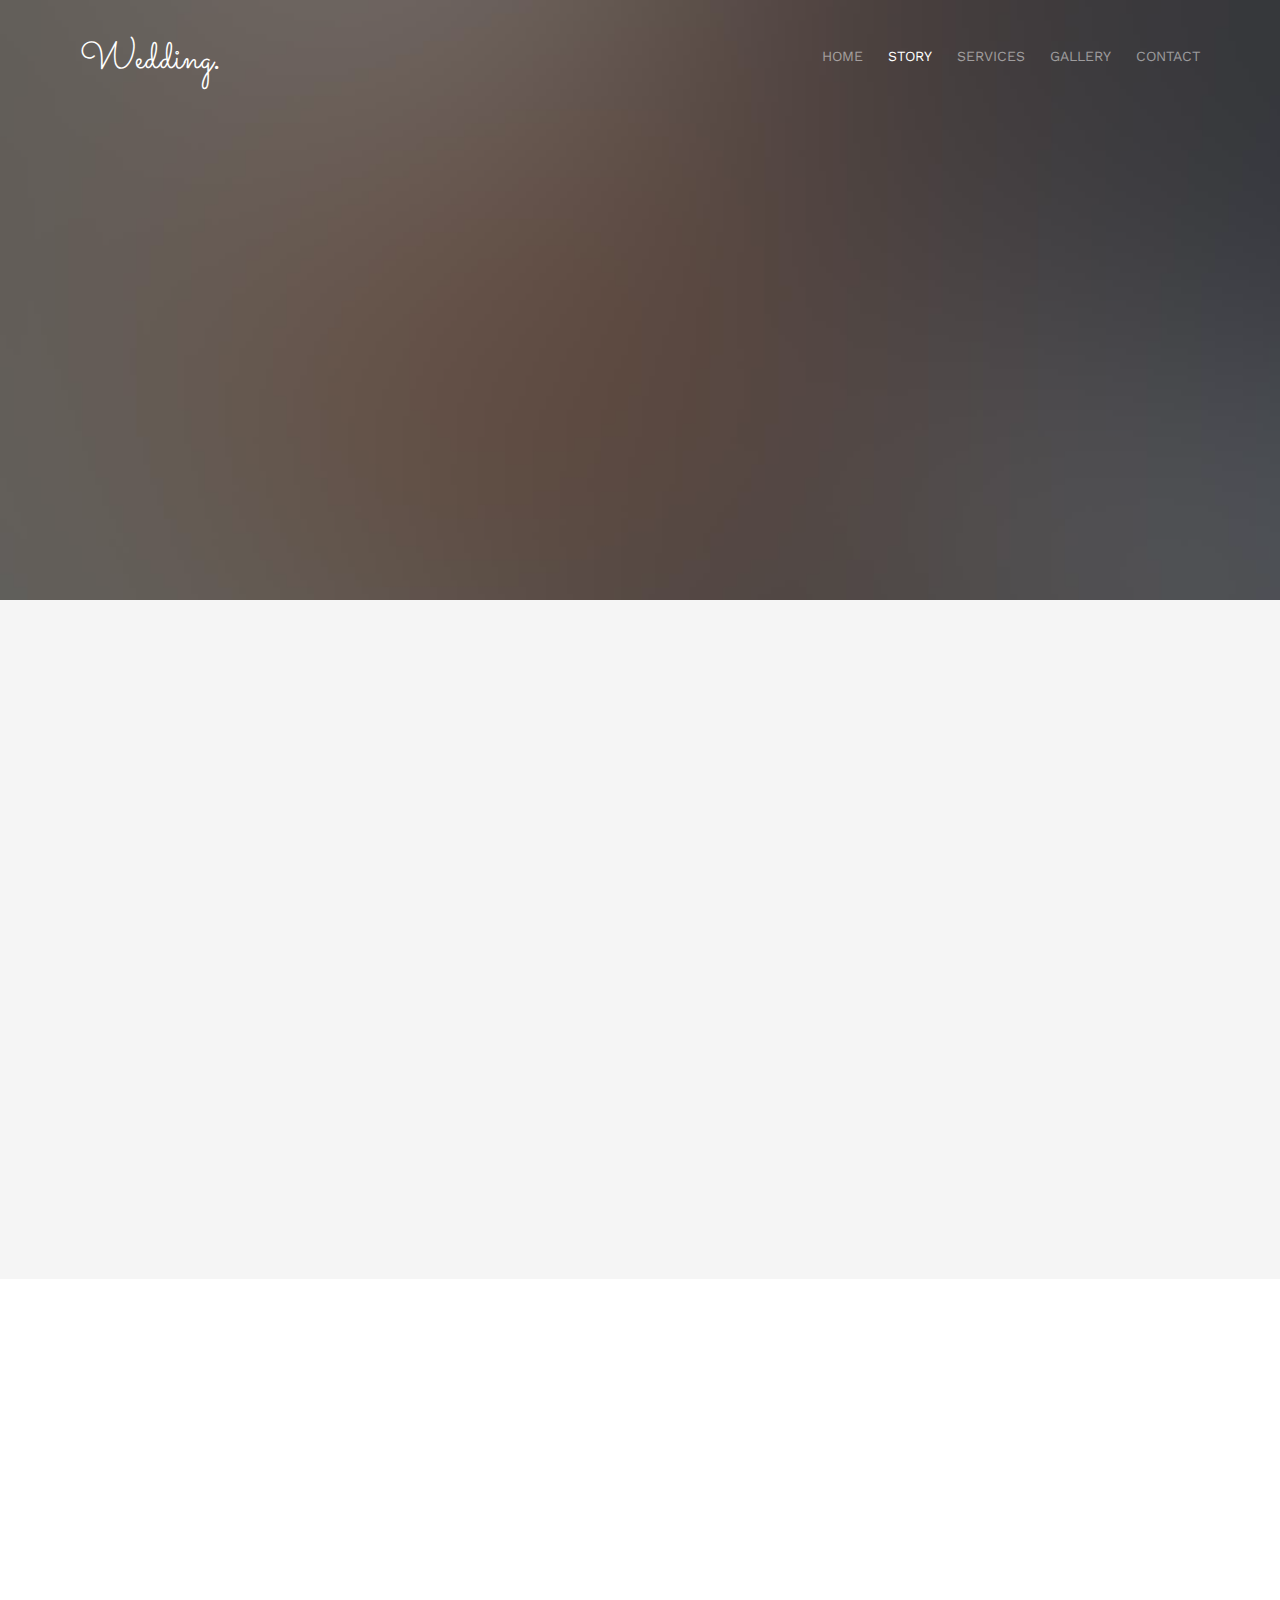
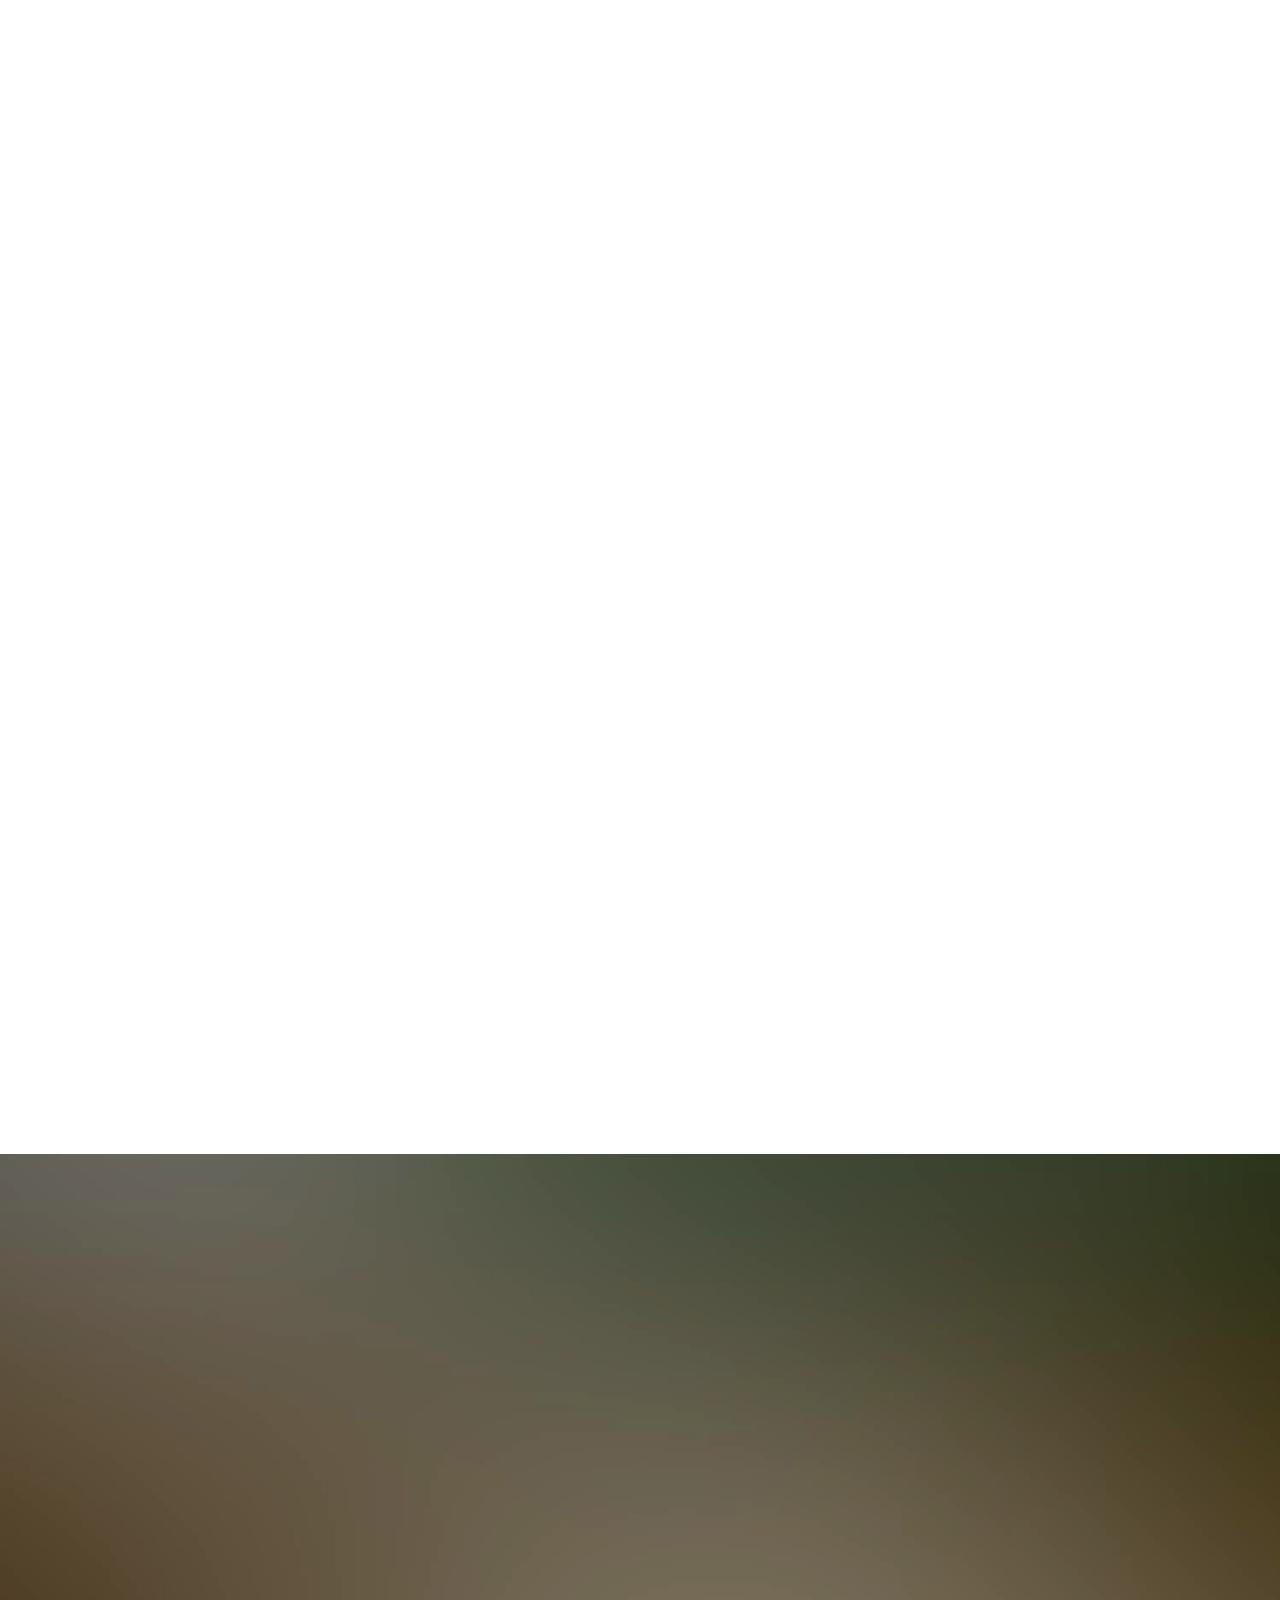
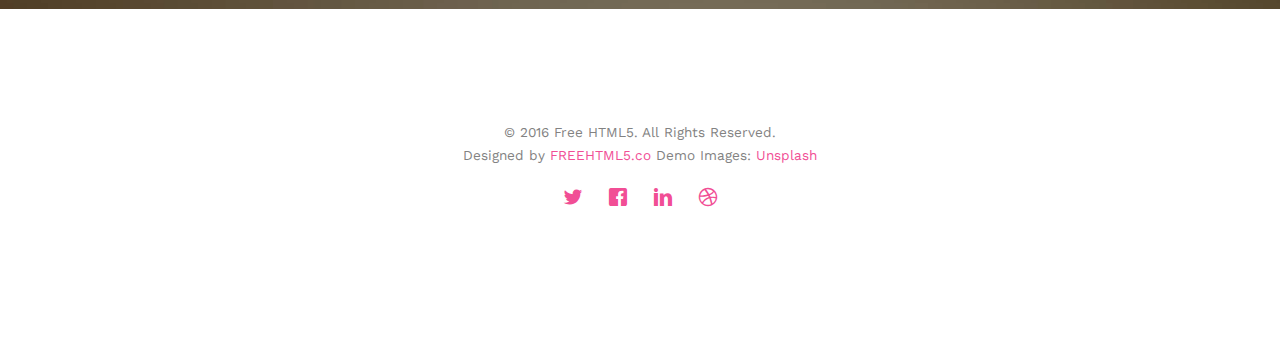
<file: about.html>
<!DOCTYPE html>
<!--[if lt IE 7]>      <html class="no-js lt-ie9 lt-ie8 lt-ie7"> <![endif]-->
<!--[if IE 7]>         <html class="no-js lt-ie9 lt-ie8"> <![endif]-->
<!--[if IE 8]>         <html class="no-js lt-ie9"> <![endif]-->
<!--[if gt IE 8]><!--> <html class="no-js"> <!--<![endif]-->
	<head>
	<meta charset="utf-8">
	<meta http-equiv="X-UA-Compatible" content="IE=edge">
	<title>Wedding &mdash; 100% Free Fully Responsive HTML5 Template by FREEHTML5.co</title>
	<meta name="viewport" content="width=device-width, initial-scale=1">
	<meta name="description" content="Free HTML5 Template by FREEHTML5.CO" />
	<meta name="keywords" content="free html5, free template, free bootstrap, html5, css3, mobile first, responsive" />
	<meta name="author" content="FREEHTML5.CO" />

  <!-- 
	//////////////////////////////////////////////////////

	FREE HTML5 TEMPLATE 
	DESIGNED & DEVELOPED by FREEHTML5.CO
		
	Website: 		http://freehtml5.co/
	Email: 			info@freehtml5.co
	Twitter: 		http://twitter.com/fh5co
	Facebook: 		https://www.facebook.com/fh5co

	//////////////////////////////////////////////////////
	 -->

  	<!-- Facebook and Twitter integration -->
	<meta property="og:title" content=""/>
	<meta property="og:image" content=""/>
	<meta property="og:url" content=""/>
	<meta property="og:site_name" content=""/>
	<meta property="og:description" content=""/>
	<meta name="twitter:title" content="" />
	<meta name="twitter:image" content="" />
	<meta name="twitter:url" content="" />
	<meta name="twitter:card" content="" />

	<link href='https://fonts.googleapis.com/css?family=Work+Sans:400,300,600,400italic,700' rel='stylesheet' type='text/css'>
	<link href="https://fonts.googleapis.com/css?family=Sacramento" rel="stylesheet">
	
	<!-- Animate.css -->
	<link rel="stylesheet" href="css/animate.css">
	<!-- Icomoon Icon Fonts-->
	<link rel="stylesheet" href="css/icomoon.css">
	<!-- Bootstrap  -->
	<link rel="stylesheet" href="css/bootstrap.css">

	<!-- Magnific Popup -->
	<link rel="stylesheet" href="css/magnific-popup.css">

	<!-- Owl Carousel  -->
	<link rel="stylesheet" href="css/owl.carousel.min.css">
	<link rel="stylesheet" href="css/owl.theme.default.min.css">

	<!-- Theme style  -->
	<link rel="stylesheet" href="css/style.css">

	<!-- Modernizr JS -->
	<script src="js/modernizr-2.6.2.min.js"></script>
	<!-- FOR IE9 below -->
	<!--[if lt IE 9]>
	<script src="js/respond.min.js"></script>
	<![endif]-->

	</head>
	<body>
		
	<div class="fh5co-loader"></div>
	
	<div id="page">
	<nav class="fh5co-nav" role="navigation">
		<div class="container">
			<div class="row">
				<div class="col-xs-2">
					<div id="fh5co-logo"><a href="index.html">Wedding<strong>.</strong></a></div>
				</div>
				<div class="col-xs-10 text-right menu-1">
					<ul>
						<li><a href="index.html">Home</a></li>
						<li class="active"><a href="about.html">Story</a></li>
						<li class="has-dropdown">
							<a href="services.html">Services</a>
							<ul class="dropdown">
								<li><a href="#">Web Design</a></li>
								<li><a href="#">eCommerce</a></li>
								<li><a href="#">Branding</a></li>
								<li><a href="#">API</a></li>
							</ul>
						</li>
						<li class="has-dropdown">
							<a href="gallery.html">Gallery</a>
							<ul class="dropdown">
								<li><a href="#">HTML5</a></li>
								<li><a href="#">CSS3</a></li>
								<li><a href="#">Sass</a></li>
								<li><a href="#">jQuery</a></li>
							</ul>
						</li>
						<li><a href="contact.html">Contact</a></li>
					</ul>
				</div>
			</div>
			
		</div>
	</nav>

	<header id="fh5co-header" class="fh5co-cover fh5co-cover-sm" role="banner" style="background-image:url(images/img_bg_1.jpg);">
		<div class="overlay"></div>
		<div class="fh5co-container">
			<div class="row">
				<div class="col-md-8 col-md-offset-2 text-center">
					<div class="display-t">
						<div class="display-tc animate-box" data-animate-effect="fadeIn">
							<h1>Couple Story</h1>
							<h2>Free HTML5 templates Made by <a href="http://freehtml5.co" target="_blank">FreeHTML5.co</a></h2>
						</div>
					</div>
				</div>
			</div>
		</div>
	</header>

	<div id="fh5co-couple" class="fh5co-section-gray">
		<div class="container">
			<div class="row">
				<div class="col-md-8 col-md-offset-2 text-center fh5co-heading animate-box">
					<h2>Hello!</h2>
					<h3>November 28th, 2016 New York, USA</h3>
					<p>We invited you to celebrate our wedding</p>
				</div>
			</div>
			<div class="couple-wrap animate-box">
				<div class="couple-half">
					<div class="groom">
						<img src="images/groom.jpg" alt="groom" class="img-responsive">
					</div>
					<div class="desc-groom">
						<h3>Joefrey Mahusay</h3>
						<p>Far far away, behind the word mountains, far from the countries Vokalia and Consonantia, there live the blind texts. Separated they live in Bookmarksgrove</p>
					</div>
				</div>
				<p class="heart text-center"><i class="icon-heart2"></i></p>
				<div class="couple-half">
					<div class="bride">
						<img src="images/bride.jpg" alt="groom" class="img-responsive">
					</div>
					<div class="desc-bride">
						<h3>Sheila Mahusay</h3>
						<p>Far far away, behind the word mountains, far from the countries Vokalia and Consonantia, there live the blind texts. Separated they live in Bookmarksgrove</p>
					</div>
				</div>
			</div>
		</div>
	</div>

	<div id="fh5co-couple-story">
		<div class="container">
			<div class="row">
				<div class="col-md-8 col-md-offset-2 text-center fh5co-heading animate-box">
					<span>We Love Each Other</span>
					<h2>Our Story</h2>
					<p>Far far away, behind the word mountains, far from the countries Vokalia and Consonantia, there live the blind texts.</p>
				</div>
			</div>
			<div class="row">
				<div class="col-md-12 col-md-offset-0">
					<ul class="timeline animate-box">
						<li class="animate-box">
							<div class="timeline-badge" style="background-image:url(images/couple-1.jpg);"></div>
							<div class="timeline-panel">
								<div class="timeline-heading">
									<h3 class="timeline-title">First We Meet</h3>
									<span class="date">December 25, 2015</span>
								</div>
								<div class="timeline-body">
									<p>Far far away, behind the word mountains, far from the countries Vokalia and Consonantia, there live the blind texts. Separated they live in Bookmarksgrove right at the coast of the Semantics, a large language ocean.</p>
								</div>
							</div>
						</li>
						<li class="timeline-inverted animate-box">
							<div class="timeline-badge" style="background-image:url(images/couple-2.jpg);"></div>
							<div class="timeline-panel">
								<div class="timeline-heading">
									<h3 class="timeline-title">First Date</h3>
									<span class="date">December 28, 2015</span>
								</div>
								<div class="timeline-body">
									<p>Far far away, behind the word mountains, far from the countries Vokalia and Consonantia, there live the blind texts. Separated they live in Bookmarksgrove right at the coast of the Semantics, a large language ocean.</p>
								</div>
							</div>
						</li>
						<li class="animate-box">
							<div class="timeline-badge" style="background-image:url(images/couple-3.jpg);"></div>
							<div class="timeline-panel">
								<div class="timeline-heading">
									<h3 class="timeline-title">In A Relationship</h3>
									<span class="date">January 1, 2016</span>
								</div>
								<div class="timeline-body">
									<p>Far far away, behind the word mountains, far from the countries Vokalia and Consonantia, there live the blind texts. Separated they live in Bookmarksgrove right at the coast of the Semantics, a large language ocean.</p>
								</div>
							</div>
						</li>
			    	</ul>
				</div>
			</div>
		</div>
	</div>

	<div id="fh5co-started" class="fh5co-bg" style="background-image:url(images/img_bg_4.jpg);">
		<div class="overlay"></div>
		<div class="container">
			<div class="row animate-box">
				<div class="col-md-8 col-md-offset-2 text-center fh5co-heading">
					<h2>Are You Attending?</h2>
					<p>Please Fill-up the form to notify you that you're attending. Thanks.</p>
				</div>
			</div>
			<div class="row animate-box">
				<div class="col-md-10 col-md-offset-1">
					<form class="form-inline">
						<div class="col-md-4 col-sm-4">
							<div class="form-group">
								<label for="name" class="sr-only">Name</label>
								<input type="name" class="form-control" id="name" placeholder="Name">
							</div>
						</div>
						<div class="col-md-4 col-sm-4">
							<div class="form-group">
								<label for="email" class="sr-only">Email</label>
								<input type="email" class="form-control" id="email" placeholder="Email">
							</div>
						</div>
						<div class="col-md-4 col-sm-4">
							<button type="submit" class="btn btn-default btn-block">I am Attending</button>
						</div>
					</form>
				</div>
			</div>
		</div>
	</div>

	<footer id="fh5co-footer" role="contentinfo">
		<div class="container">
			<!-- <div class="row row-pb-md">
				<div class="col-md-4 fh5co-widget">
					<h3>The Company</h3>
					<p>Facilis ipsum reprehenderit nemo molestias. Aut cum mollitia reprehenderit. Eos cumque dicta adipisci architecto culpa amet.</p>
					<p><a href="#">Learn More</a></p>
				</div>
				<div class="col-md-2 col-sm-4 col-xs-6 col-md-push-1">
					<ul class="fh5co-footer-links">
						<li><a href="#">About</a></li>
						<li><a href="#">Help</a></li>
						<li><a href="#">Contact</a></li>
						<li><a href="#">Terms</a></li>
						<li><a href="#">Meetups</a></li>
					</ul>
				</div>

				<div class="col-md-2 col-sm-4 col-xs-6 col-md-push-1">
					<ul class="fh5co-footer-links">
						<li><a href="#">Shop</a></li>
						<li><a href="#">Privacy</a></li>
						<li><a href="#">Testimonials</a></li>
						<li><a href="#">Handbook</a></li>
						<li><a href="#">Held Desk</a></li>
					</ul>
				</div>

				<div class="col-md-2 col-sm-4 col-xs-6 col-md-push-1">
					<ul class="fh5co-footer-links">
						<li><a href="#">Find Designers</a></li>
						<li><a href="#">Find Deelopers</a></li>
						<li><a href="#">Teams</a></li>
						<li><a href="#">Advertise</a></li>
						<li><a href="#">API</a></li>
					</ul>
				</div>
			</div> -->

			<div class="row copyright">
				<div class="col-md-12 text-center">
					<p>
						<small class="block">&copy; 2016 Free HTML5. All Rights Reserved.</small> 
						<small class="block">Designed by <a href="http://freehtml5.co/" target="_blank">FREEHTML5.co</a> Demo Images: <a href="http://unsplash.co/" target="_blank">Unsplash</a></small>
					</p>
					<p>
						<ul class="fh5co-social-icons">
							<li><a href="#"><i class="icon-twitter"></i></a></li>
							<li><a href="#"><i class="icon-facebook"></i></a></li>
							<li><a href="#"><i class="icon-linkedin"></i></a></li>
							<li><a href="#"><i class="icon-dribbble"></i></a></li>
						</ul>
					</p>
				</div>
			</div>

		</div>
	</footer>
	</div>

	<div class="gototop js-top">
		<a href="#" class="js-gotop"><i class="icon-arrow-up"></i></a>
	</div>
	
	<!-- jQuery -->
	<script src="js/jquery.min.js"></script>
	<!-- jQuery Easing -->
	<script src="js/jquery.easing.1.3.js"></script>
	<!-- Bootstrap -->
	<script src="js/bootstrap.min.js"></script>
	<!-- Waypoints -->
	<script src="js/jquery.waypoints.min.js"></script>
	<!-- Carousel -->
	<script src="js/owl.carousel.min.js"></script>
	<!-- countTo -->
	<script src="js/jquery.countTo.js"></script>

	<!-- Stellar -->
	<script src="js/jquery.stellar.min.js"></script>
	<!-- Magnific Popup -->
	<script src="js/jquery.magnific-popup.min.js"></script>
	<script src="js/magnific-popup-options.js"></script>

	<!-- Main -->
	<script src="js/main.js"></script>

	</body>
</html>
</file>
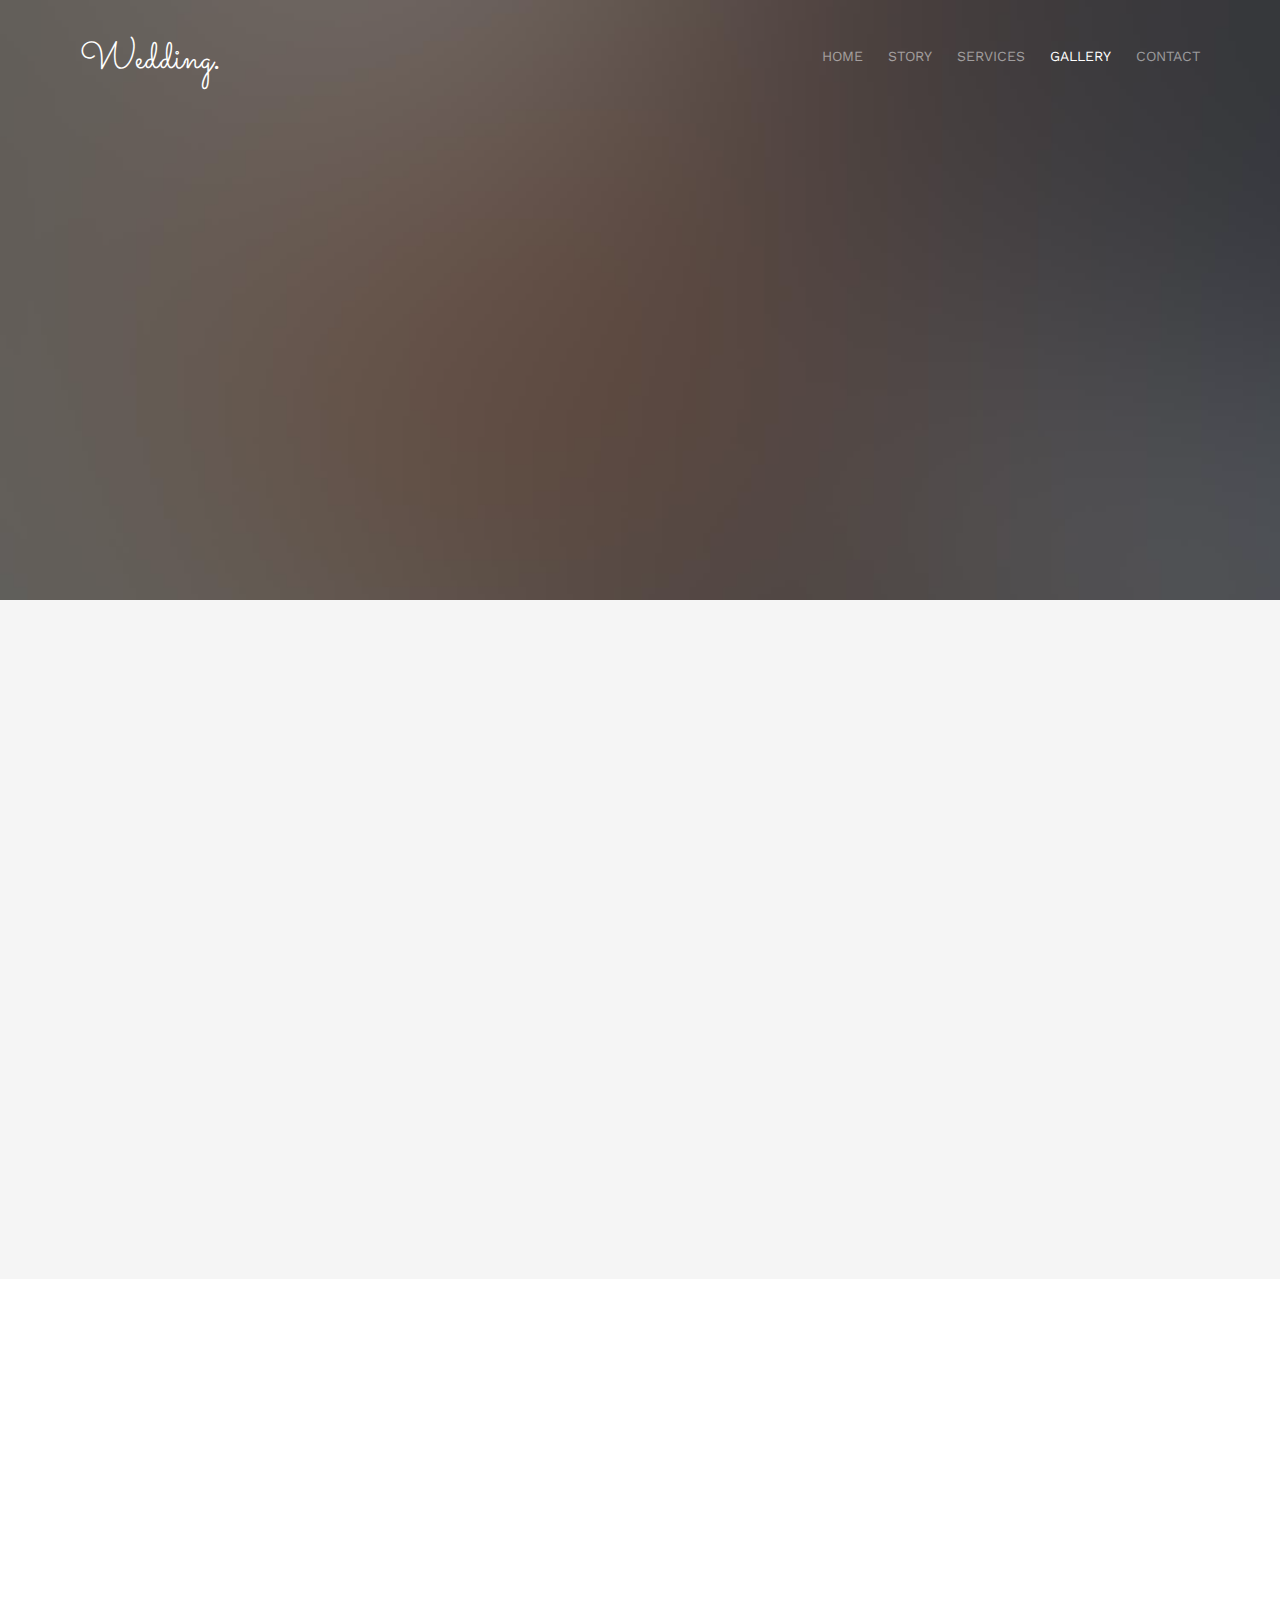
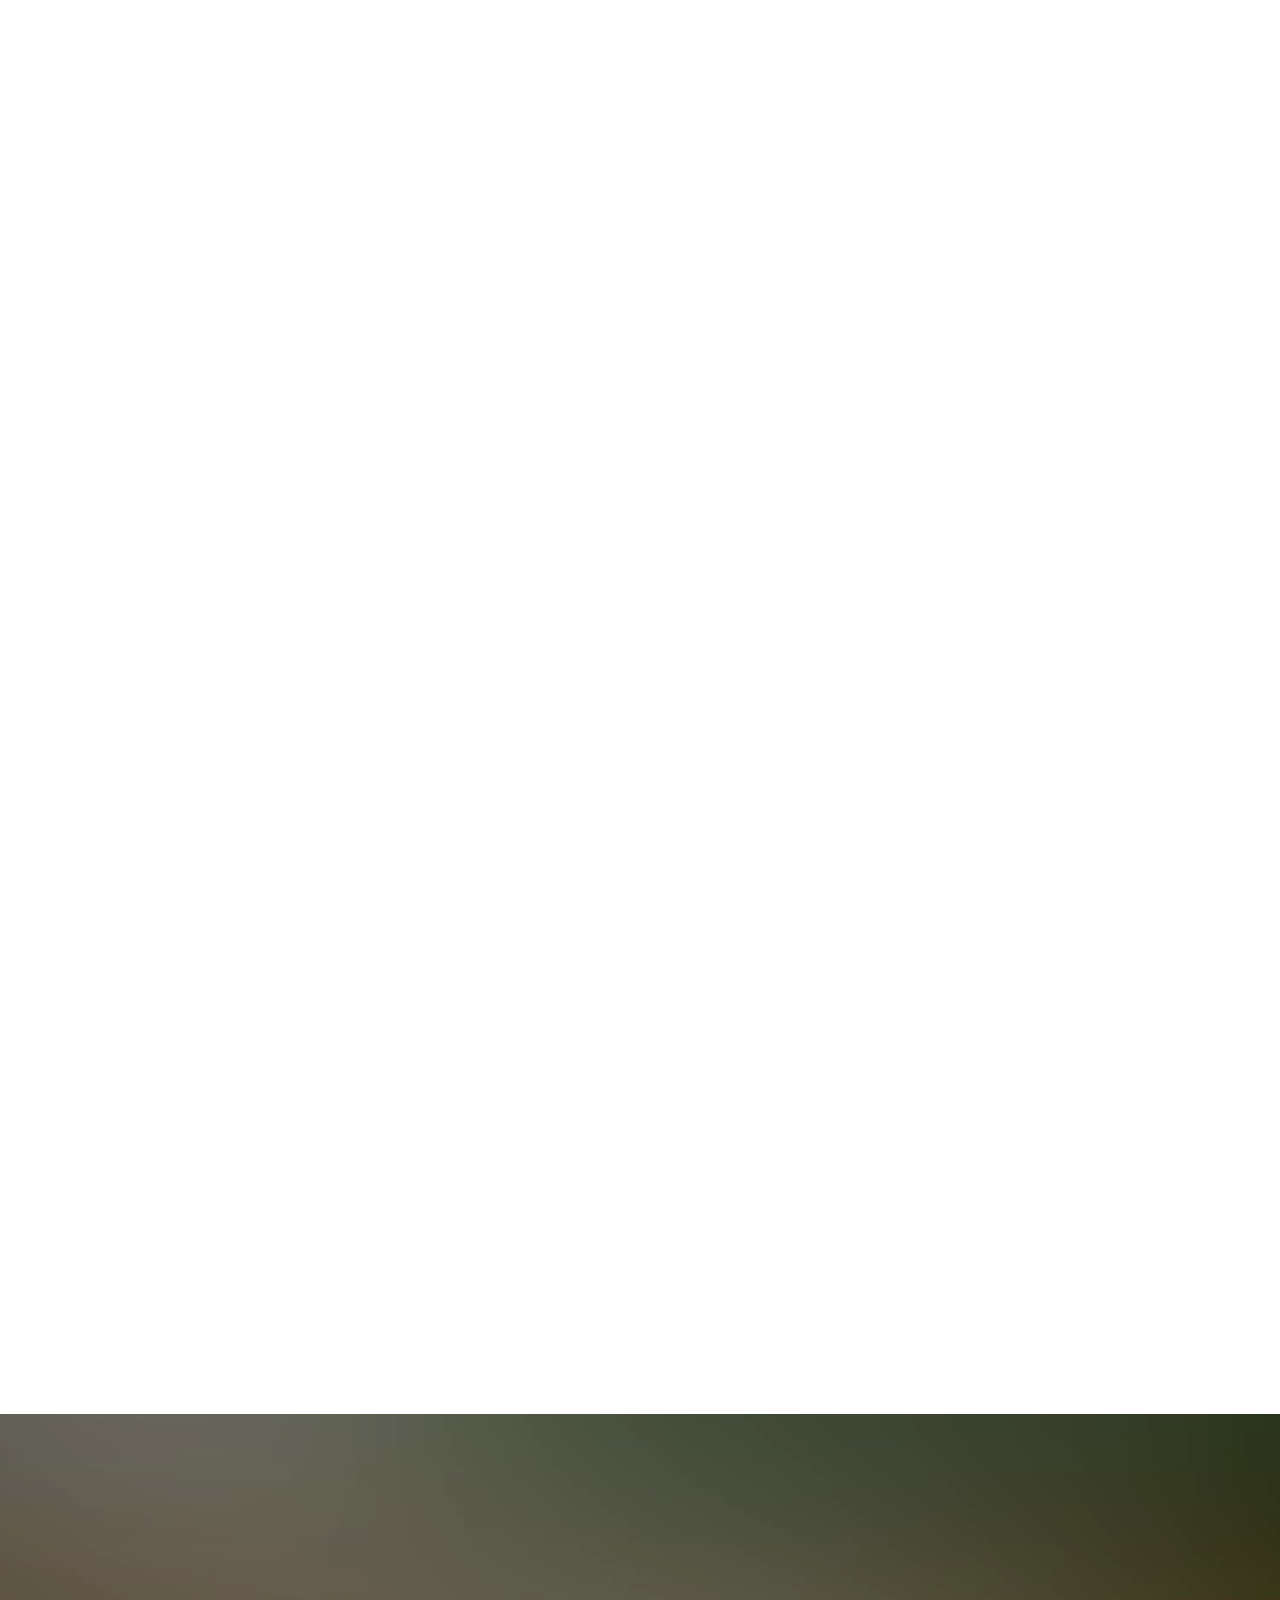
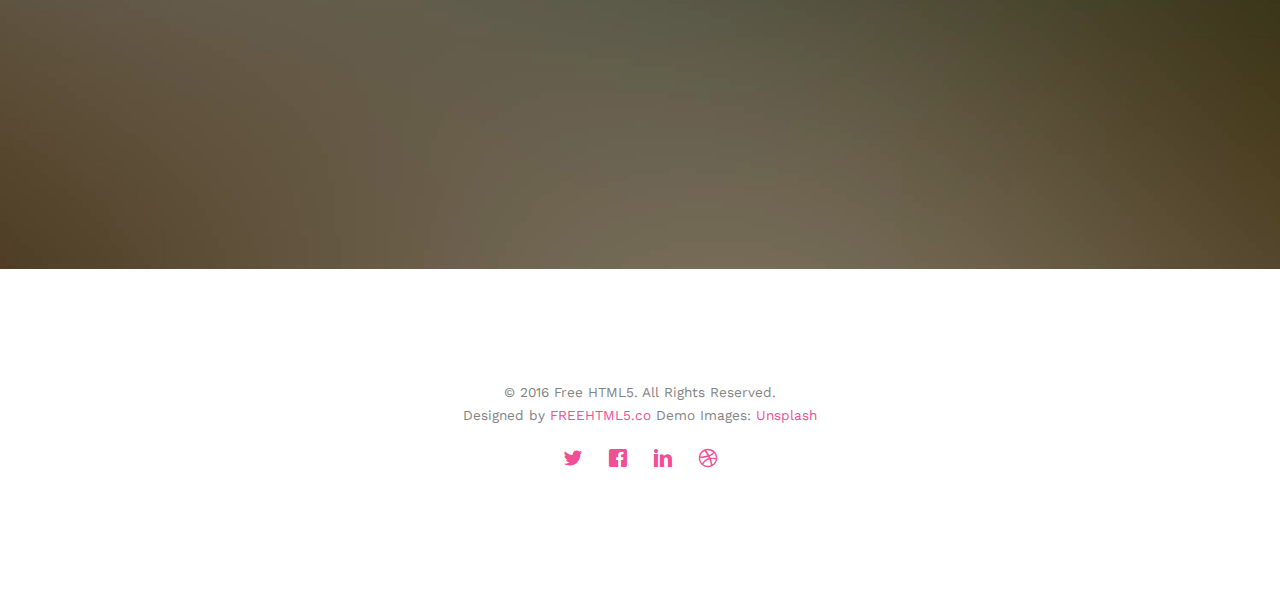
<file: gallery.html>
<!DOCTYPE html>
<!--[if lt IE 7]>      <html class="no-js lt-ie9 lt-ie8 lt-ie7"> <![endif]-->
<!--[if IE 7]>         <html class="no-js lt-ie9 lt-ie8"> <![endif]-->
<!--[if IE 8]>         <html class="no-js lt-ie9"> <![endif]-->
<!--[if gt IE 8]><!--> <html class="no-js"> <!--<![endif]-->
	<head>
	<meta charset="utf-8">
	<meta http-equiv="X-UA-Compatible" content="IE=edge">
	<title>Wedding &mdash; 100% Free Fully Responsive HTML5 Template by FREEHTML5.co</title>
	<meta name="viewport" content="width=device-width, initial-scale=1">
	<meta name="description" content="Free HTML5 Template by FREEHTML5.CO" />
	<meta name="keywords" content="free html5, free template, free bootstrap, html5, css3, mobile first, responsive" />
	<meta name="author" content="FREEHTML5.CO" />

  <!-- 
	//////////////////////////////////////////////////////

	FREE HTML5 TEMPLATE 
	DESIGNED & DEVELOPED by FREEHTML5.CO
		
	Website: 		http://freehtml5.co/
	Email: 			info@freehtml5.co
	Twitter: 		http://twitter.com/fh5co
	Facebook: 		https://www.facebook.com/fh5co

	//////////////////////////////////////////////////////
	 -->

  	<!-- Facebook and Twitter integration -->
	<meta property="og:title" content=""/>
	<meta property="og:image" content=""/>
	<meta property="og:url" content=""/>
	<meta property="og:site_name" content=""/>
	<meta property="og:description" content=""/>
	<meta name="twitter:title" content="" />
	<meta name="twitter:image" content="" />
	<meta name="twitter:url" content="" />
	<meta name="twitter:card" content="" />

	<link href='https://fonts.googleapis.com/css?family=Work+Sans:400,300,600,400italic,700' rel='stylesheet' type='text/css'>
	<link href="https://fonts.googleapis.com/css?family=Sacramento" rel="stylesheet">
	
	<!-- Animate.css -->
	<link rel="stylesheet" href="css/animate.css">
	<!-- Icomoon Icon Fonts-->
	<link rel="stylesheet" href="css/icomoon.css">
	<!-- Bootstrap  -->
	<link rel="stylesheet" href="css/bootstrap.css">

	<!-- Magnific Popup -->
	<link rel="stylesheet" href="css/magnific-popup.css">

	<!-- Owl Carousel  -->
	<link rel="stylesheet" href="css/owl.carousel.min.css">
	<link rel="stylesheet" href="css/owl.theme.default.min.css">

	<!-- Theme style  -->
	<link rel="stylesheet" href="css/style.css">

	<!-- Modernizr JS -->
	<script src="js/modernizr-2.6.2.min.js"></script>
	<!-- FOR IE9 below -->
	<!--[if lt IE 9]>
	<script src="js/respond.min.js"></script>
	<![endif]-->

	</head>
	<body>
		
	<div class="fh5co-loader"></div>
	
	<div id="page">
	<nav class="fh5co-nav" role="navigation">
		<div class="container">
			<div class="row">
				<div class="col-xs-2">
					<div id="fh5co-logo"><a href="index.html">Wedding<strong>.</strong></a></div>
				</div>
				<div class="col-xs-10 text-right menu-1">
					<ul>
						<li><a href="index.html">Home</a></li>
						<li><a href="about.html">Story</a></li>
						<li class="has-dropdown">
							<a href="services.html">Services</a>
							<ul class="dropdown">
								<li><a href="#">Web Design</a></li>
								<li><a href="#">eCommerce</a></li>
								<li><a href="#">Branding</a></li>
								<li><a href="#">API</a></li>
							</ul>
						</li>
						<li class="has-dropdown active">
							<a href="gallery.html">Gallery</a>
							<ul class="dropdown">
								<li><a href="#">HTML5</a></li>
								<li><a href="#">CSS3</a></li>
								<li><a href="#">Sass</a></li>
								<li><a href="#">jQuery</a></li>
							</ul>
						</li>
						<li><a href="contact.html">Contact</a></li>
					</ul>
				</div>
			</div>
			
		</div>
	</nav>

	<header id="fh5co-header" class="fh5co-cover fh5co-cover-sm" role="banner" style="background-image:url(images/img_bg_1.jpg);">
		<div class="overlay"></div>
		<div class="fh5co-container">
			<div class="row">
				<div class="col-md-8 col-md-offset-2 text-center">
					<div class="display-t">
						<div class="display-tc animate-box" data-animate-effect="fadeIn">
							<h1>Gallery</h1>
							<h2>Free html5 templates Made by <a href="http://freehtml5.co" target="_blank">FreeHTML5.co</a></h2>
						</div>
					</div>
				</div>
			</div>
		</div>
	</header>

	<div id="fh5co-couple" class="fh5co-section-gray">
		<div class="container">
			<div class="row">
				<div class="col-md-8 col-md-offset-2 text-center fh5co-heading animate-box">
					<h2>Hello!</h2>
					<h3>November 28th, 2016 New York, USA</h3>
					<p>We invited you to celebrate our wedding</p>
				</div>
			</div>
			<div class="couple-wrap animate-box">
				<div class="couple-half">
					<div class="groom">
						<img src="images/groom.jpg" alt="groom" class="img-responsive">
					</div>
					<div class="desc-groom">
						<h3>Joefrey Mahusay</h3>
						<p>Far far away, behind the word mountains, far from the countries Vokalia and Consonantia, there live the blind texts. Separated they live in Bookmarksgrove</p>
					</div>
				</div>
				<p class="heart text-center"><i class="icon-heart2"></i></p>
				<div class="couple-half">
					<div class="bride">
						<img src="images/bride.jpg" alt="groom" class="img-responsive">
					</div>
					<div class="desc-bride">
						<h3>Sheila Mahusay</h3>
						<p>Far far away, behind the word mountains, far from the countries Vokalia and Consonantia, there live the blind texts. Separated they live in Bookmarksgrove</p>
					</div>
				</div>
			</div>
		</div>
	</div>

	<div id="fh5co-gallery">
		<div class="container">
			<div class="row">
				<div class="col-md-8 col-md-offset-2 text-center fh5co-heading animate-box">
					<span>Our Memories</span>
					<h2>Wedding Gallery</h2>
					<p>Far far away, behind the word mountains, far from the countries Vokalia and Consonantia, there live the blind texts.</p>
				</div>
			</div>
			<div class="row row-bottom-padded-md">
				<div class="col-md-12">
					<ul id="fh5co-gallery-list">
						
						<li class="one-third animate-box" data-animate-effect="fadeIn" style="background-image: url(images/gallery-1.jpg); "> 
						<a href="images/gallery-1.jpg">
							<div class="case-studies-summary">
								<span>14 Photos</span>
								<h2>Two Glas of Juice</h2>
							</div>
						</a>
					</li>
					<li class="one-third animate-box" data-animate-effect="fadeIn" style="background-image: url(images/gallery-2.jpg); ">
						<a href="#" class="color-2">
							<div class="case-studies-summary">
								<span>30 Photos</span>
								<h2>Timer starts now!</h2>
							</div>
						</a>
					</li>


					<li class="one-third animate-box" data-animate-effect="fadeIn" style="background-image: url(images/gallery-3.jpg); ">
						<a href="#" class="color-3">
							<div class="case-studies-summary">
								<span>90 Photos</span>
								<h2>Beautiful sunset</h2>
							</div>
						</a>
					</li>
					<li class="one-third animate-box" data-animate-effect="fadeIn" style="background-image: url(images/gallery-4.jpg); ">
						<a href="#" class="color-4">
							<div class="case-studies-summary">
								<span>12 Photos</span>
								<h2>Company's Conference Room</h2>
							</div>
						</a>
					</li>

						<li class="one-third animate-box" data-animate-effect="fadeIn" style="background-image: url(images/gallery-5.jpg); ">
							<a href="#" class="color-3">
								<div class="case-studies-summary">
									<span>50 Photos</span>
									<h2>Useful baskets</h2>
								</div>
							</a>
						</li>
						<li class="one-third animate-box" data-animate-effect="fadeIn" style="background-image: url(images/gallery-6.jpg); ">
							<a href="#" class="color-4">
								<div class="case-studies-summary">
									<span>45 Photos</span>
									<h2>Skater man in the road</h2>
								</div>
							</a>
						</li>

						<li class="one-third animate-box" data-animate-effect="fadeIn" style="background-image: url(images/gallery-7.jpg); ">
							<a href="#" class="color-4">
								<div class="case-studies-summary">
									<span>35 Photos</span>
									<h2>Two Glas of Juice</h2>
								</div>
							</a>
						</li>

						<li class="one-third animate-box" data-animate-effect="fadeIn" style="background-image: url(images/gallery-8.jpg); "> 
							<a href="#" class="color-5">
								<div class="case-studies-summary">
									<span>90 Photos</span>
									<h2>Timer starts now!</h2>
								</div>
							</a>
						</li>
						<li class="one-third animate-box" data-animate-effect="fadeIn" style="background-image: url(images/gallery-9.jpg); ">
							<a href="#" class="color-6">
								<div class="case-studies-summary">
									<span>56 Photos</span>
									<h2>Beautiful sunset</h2>
								</div>
							</a>
						</li>
					</ul>		
				</div>
			</div>
		</div>
	</div>

	<div id="fh5co-started" class="fh5co-bg" style="background-image:url(images/img_bg_4.jpg);">
		<div class="overlay"></div>
		<div class="container">
			<div class="row animate-box">
				<div class="col-md-8 col-md-offset-2 text-center fh5co-heading">
					<h2>Are You Attending?</h2>
					<p>Please Fill-up the form to notify you that you're attending. Thanks.</p>
				</div>
			</div>
			<div class="row animate-box">
				<div class="col-md-10 col-md-offset-1">
					<form class="form-inline">
						<div class="col-md-4 col-sm-4">
							<div class="form-group">
								<label for="name" class="sr-only">Name</label>
								<input type="name" class="form-control" id="name" placeholder="Name">
							</div>
						</div>
						<div class="col-md-4 col-sm-4">
							<div class="form-group">
								<label for="email" class="sr-only">Email</label>
								<input type="email" class="form-control" id="email" placeholder="Email">
							</div>
						</div>
						<div class="col-md-4 col-sm-4">
							<button type="submit" class="btn btn-default btn-block">I am Attending</button>
						</div>
					</form>
				</div>
			</div>
		</div>
	</div>

	<footer id="fh5co-footer" role="contentinfo">
		<div class="container">

			<div class="row copyright">
				<div class="col-md-12 text-center">
					<p>
						<small class="block">&copy; 2016 Free HTML5. All Rights Reserved.</small> 
						<small class="block">Designed by <a href="http://freehtml5.co/" target="_blank">FREEHTML5.co</a> Demo Images: <a href="http://unsplash.co/" target="_blank">Unsplash</a></small>
					</p>
					<p>
						<ul class="fh5co-social-icons">
							<li><a href="#"><i class="icon-twitter"></i></a></li>
							<li><a href="#"><i class="icon-facebook"></i></a></li>
							<li><a href="#"><i class="icon-linkedin"></i></a></li>
							<li><a href="#"><i class="icon-dribbble"></i></a></li>
						</ul>
					</p>
				</div>
			</div>

		</div>
	</footer>
	</div>

	<div class="gototop js-top">
		<a href="#" class="js-gotop"><i class="icon-arrow-up"></i></a>
	</div>
	
	<!-- jQuery -->
	<script src="js/jquery.min.js"></script>
	<!-- jQuery Easing -->
	<script src="js/jquery.easing.1.3.js"></script>
	<!-- Bootstrap -->
	<script src="js/bootstrap.min.js"></script>
	<!-- Waypoints -->
	<script src="js/jquery.waypoints.min.js"></script>
	<!-- Carousel -->
	<script src="js/owl.carousel.min.js"></script>
	<!-- countTo -->
	<script src="js/jquery.countTo.js"></script>

	<!-- Stellar -->
	<script src="js/jquery.stellar.min.js"></script>
	<!-- Magnific Popup -->
	<script src="js/jquery.magnific-popup.min.js"></script>
	<script src="js/magnific-popup-options.js"></script>

	<!-- Main -->
	<script src="js/main.js"></script>


	</body>
</html>
</file>
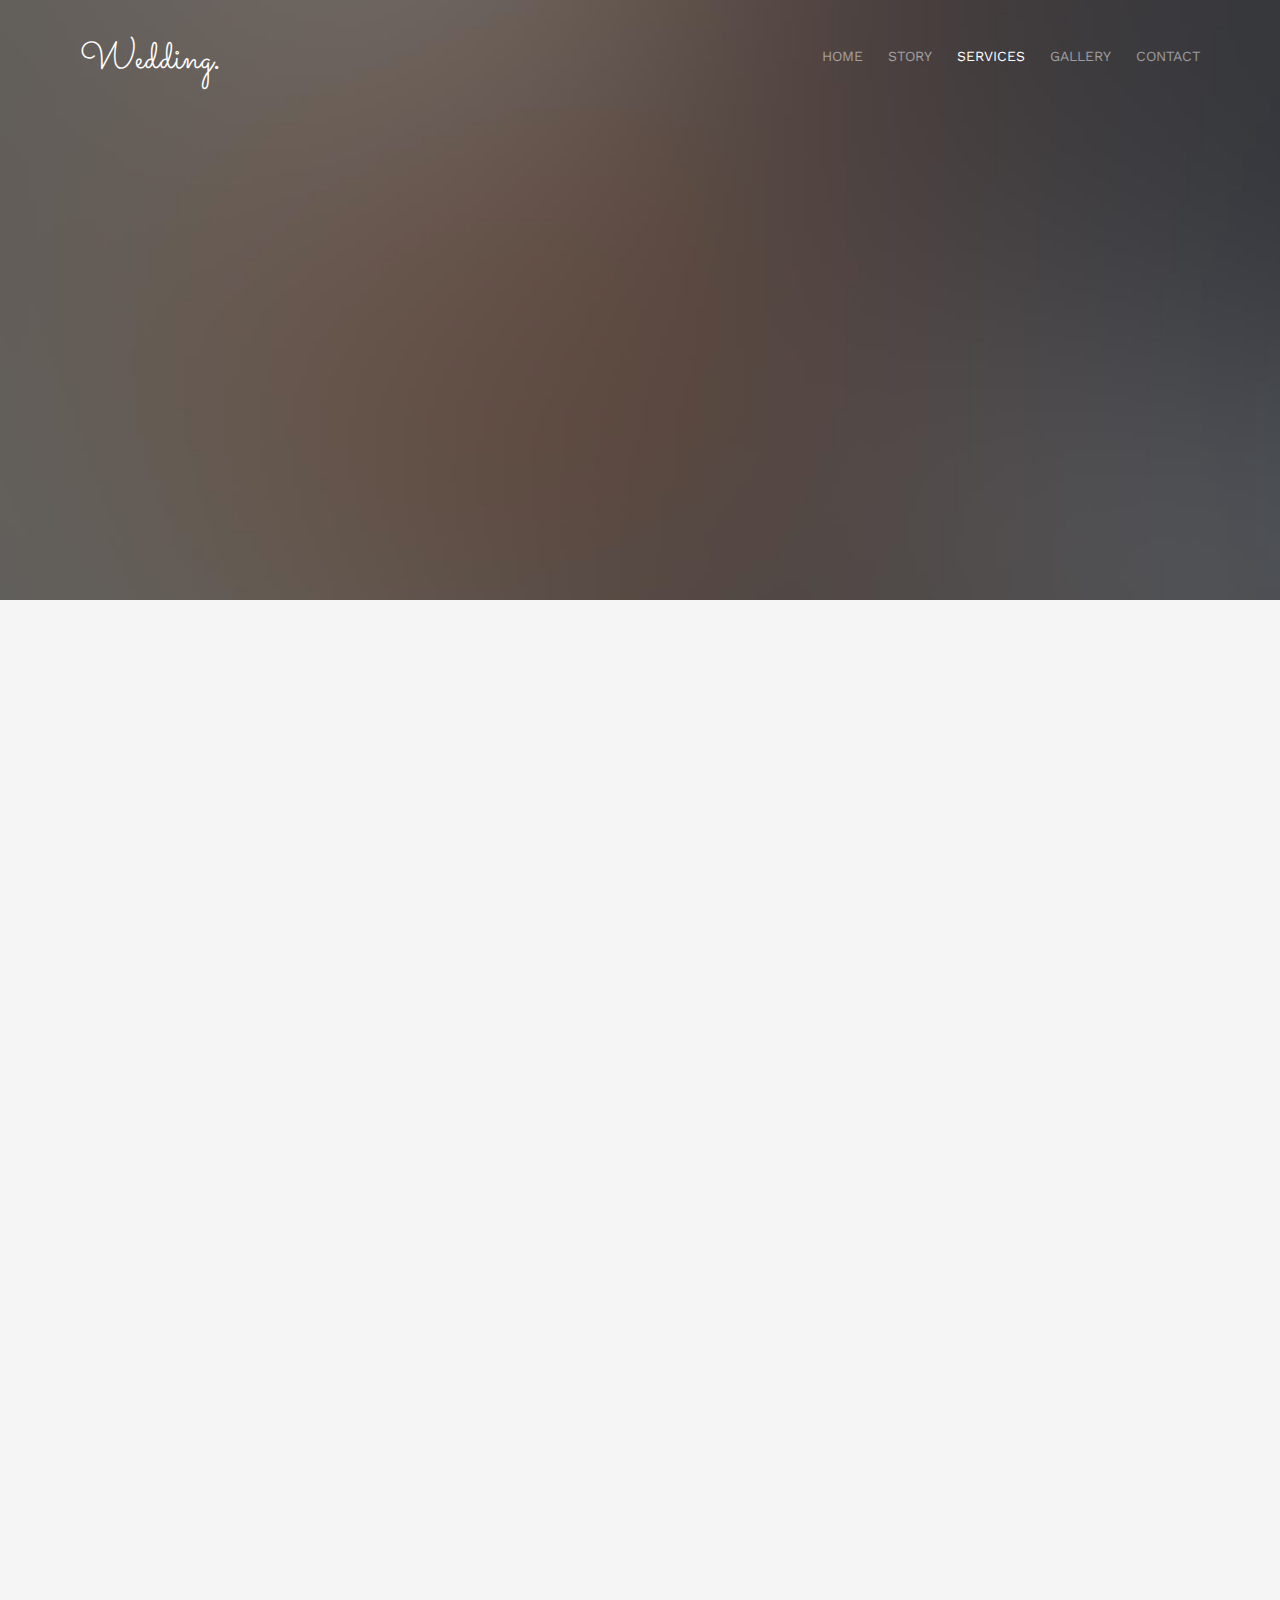
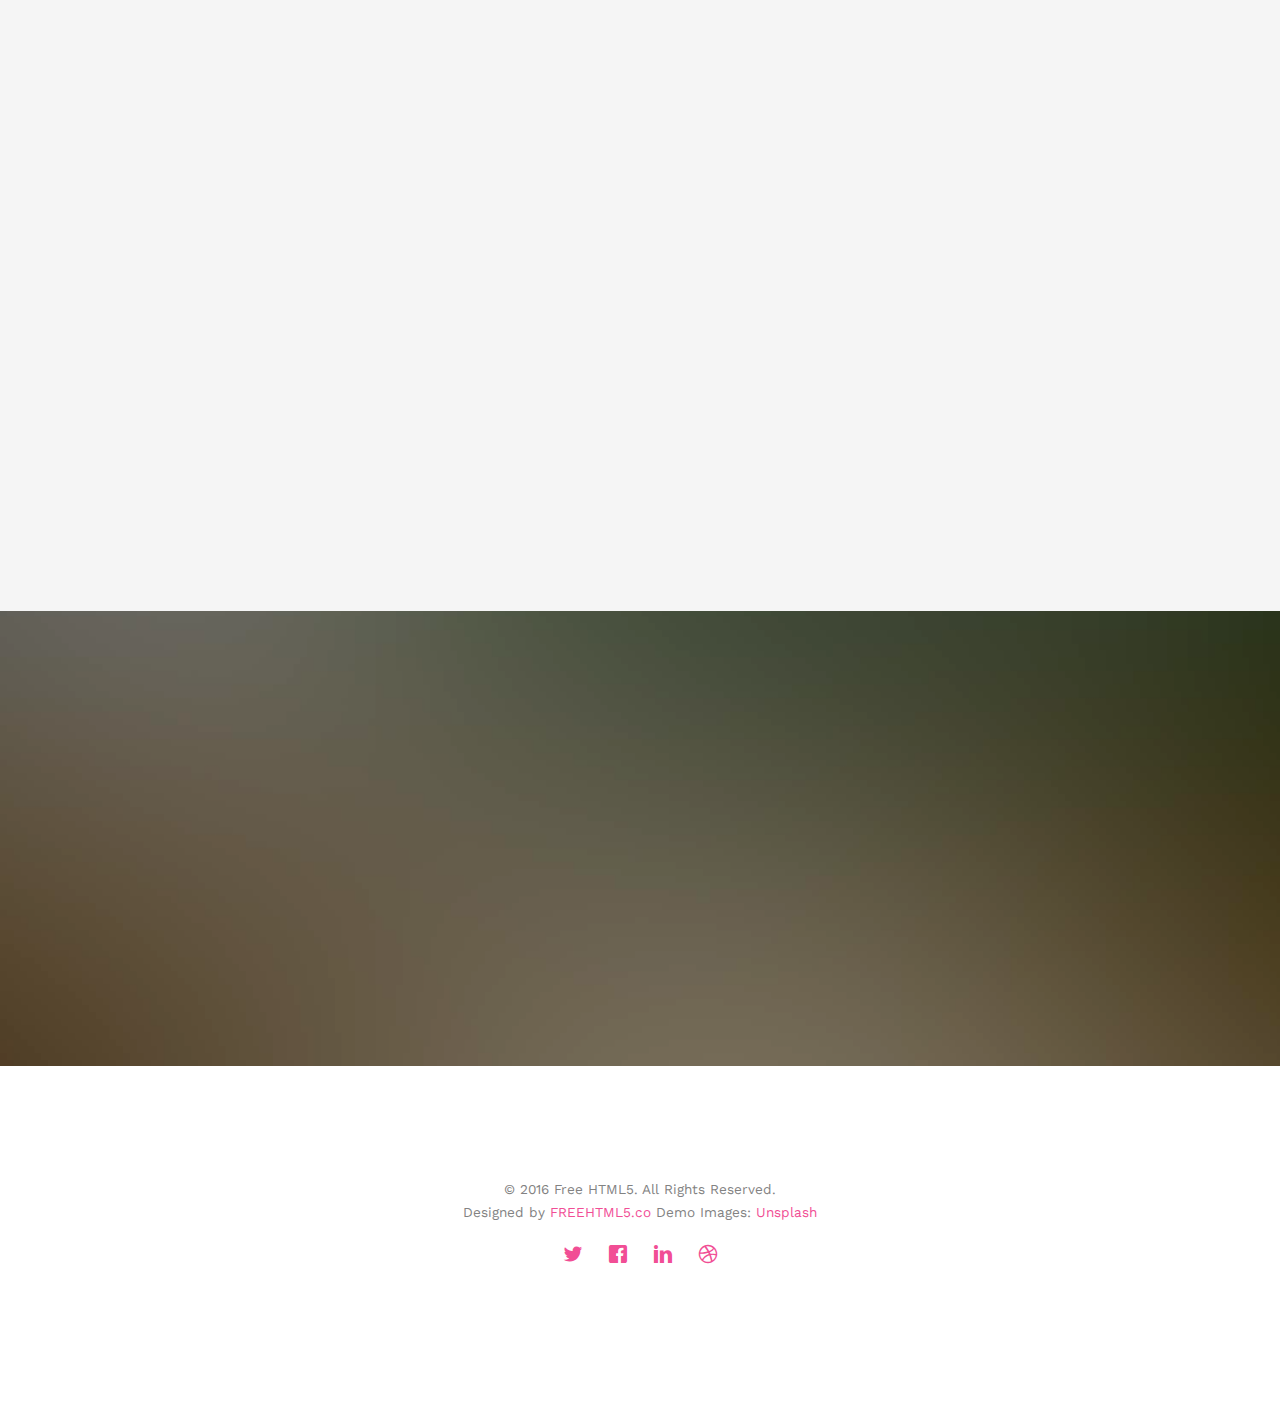
<file: services.html>
<!DOCTYPE html>
<!--[if lt IE 7]>      <html class="no-js lt-ie9 lt-ie8 lt-ie7"> <![endif]-->
<!--[if IE 7]>         <html class="no-js lt-ie9 lt-ie8"> <![endif]-->
<!--[if IE 8]>         <html class="no-js lt-ie9"> <![endif]-->
<!--[if gt IE 8]><!--> <html class="no-js"> <!--<![endif]-->
	<head>
	<meta charset="utf-8">
	<meta http-equiv="X-UA-Compatible" content="IE=edge">
	<title>Wedding &mdash; 100% Free Fully Responsive HTML5 Template by FREEHTML5.co</title>
	<meta name="viewport" content="width=device-width, initial-scale=1">
	<meta name="description" content="Free HTML5 Template by FREEHTML5.CO" />
	<meta name="keywords" content="free html5, free template, free bootstrap, html5, css3, mobile first, responsive" />
	<meta name="author" content="FREEHTML5.CO" />

  <!-- 
	//////////////////////////////////////////////////////

	FREE HTML5 TEMPLATE 
	DESIGNED & DEVELOPED by FREEHTML5.CO
		
	Website: 		http://freehtml5.co/
	Email: 			info@freehtml5.co
	Twitter: 		http://twitter.com/fh5co
	Facebook: 		https://www.facebook.com/fh5co

	//////////////////////////////////////////////////////
	 -->

  	<!-- Facebook and Twitter integration -->
	<meta property="og:title" content=""/>
	<meta property="og:image" content=""/>
	<meta property="og:url" content=""/>
	<meta property="og:site_name" content=""/>
	<meta property="og:description" content=""/>
	<meta name="twitter:title" content="" />
	<meta name="twitter:image" content="" />
	<meta name="twitter:url" content="" />
	<meta name="twitter:card" content="" />

	<link href='https://fonts.googleapis.com/css?family=Work+Sans:400,300,600,400italic,700' rel='stylesheet' type='text/css'>
	<link href="https://fonts.googleapis.com/css?family=Sacramento" rel="stylesheet">
	
	<!-- Animate.css -->
	<link rel="stylesheet" href="css/animate.css">
	<!-- Icomoon Icon Fonts-->
	<link rel="stylesheet" href="css/icomoon.css">
	<!-- Bootstrap  -->
	<link rel="stylesheet" href="css/bootstrap.css">

	<!-- Magnific Popup -->
	<link rel="stylesheet" href="css/magnific-popup.css">

	<!-- Owl Carousel  -->
	<link rel="stylesheet" href="css/owl.carousel.min.css">
	<link rel="stylesheet" href="css/owl.theme.default.min.css">

	<!-- Theme style  -->
	<link rel="stylesheet" href="css/style.css">

	<!-- Modernizr JS -->
	<script src="js/modernizr-2.6.2.min.js"></script>
	<!-- FOR IE9 below -->
	<!--[if lt IE 9]>
	<script src="js/respond.min.js"></script>
	<![endif]-->

	</head>
	<body>
		
	<div class="fh5co-loader"></div>
	
	<div id="page">
	<nav class="fh5co-nav" role="navigation">
		<div class="container">
			<div class="row">
				<div class="col-xs-2">
					<div id="fh5co-logo"><a href="index.html">Wedding<strong>.</strong></a></div>
				</div>
				<div class="col-xs-10 text-right menu-1">
					<ul>
						<li><a href="index.html">Home</a></li>
						<li><a href="about.html">Story</a></li>
						<li class="has-dropdown active">
							<a href="services.html">Services</a>
							<ul class="dropdown">
								<li><a href="#">Web Design</a></li>
								<li><a href="#">eCommerce</a></li>
								<li><a href="#">Branding</a></li>
								<li><a href="#">API</a></li>
							</ul>
						</li>
						<li class="has-dropdown">
							<a href="gallery.html">Gallery</a>
							<ul class="dropdown">
								<li><a href="#">HTML5</a></li>
								<li><a href="#">CSS3</a></li>
								<li><a href="#">Sass</a></li>
								<li><a href="#">jQuery</a></li>
							</ul>
						</li>
						<li><a href="contact.html">Contact</a></li>
					</ul>
				</div>
			</div>
			
		</div>
	</nav>

	<header id="fh5co-header" class="fh5co-cover fh5co-cover-sm" role="banner" style="background-image:url(images/img_bg_1.jpg);">
		<div class="overlay"></div>
		<div class="fh5co-container">
			<div class="row">
				<div class="col-md-8 col-md-offset-2 text-center">
					<div class="display-t">
						<div class="display-tc animate-box" data-animate-effect="fadeIn">
							<h1>Services</h1>
							<h2>Free html5 templates Made by <a href="http://freehtml5.co" target="_blank">FreeHTML5.co</a></h2>
						</div>
					</div>
				</div>
			</div>
		</div>
	</header>

	<div id="fh5co-couple" class="fh5co-section-gray">
		<div class="container">
			<div class="row">
				<div class="col-md-8 col-md-offset-2 text-center fh5co-heading animate-box">
					<h2>Hello!</h2>
					<h3>November 28th, 2016 New York, USA</h3>
					<p>We invited you to celebrate our wedding</p>
				</div>
			</div>
			<div class="couple-wrap animate-box">
				<div class="couple-half">
					<div class="groom">
						<img src="images/groom.jpg" alt="groom" class="img-responsive">
					</div>
					<div class="desc-groom">
						<h3>Joefrey Mahusay</h3>
						<p>Far far away, behind the word mountains, far from the countries Vokalia and Consonantia, there live the blind texts. Separated they live in Bookmarksgrove</p>
					</div>
				</div>
				<p class="heart text-center"><i class="icon-heart2"></i></p>
				<div class="couple-half">
					<div class="bride">
						<img src="images/bride.jpg" alt="groom" class="img-responsive">
					</div>
					<div class="desc-bride">
						<h3>Sheila Mahusay</h3>
						<p>Far far away, behind the word mountains, far from the countries Vokalia and Consonantia, there live the blind texts. Separated they live in Bookmarksgrove</p>
					</div>
				</div>
			</div>
		</div>
	</div>

	<div id="fh5co-services" class="fh5co-section-gray">
		<div class="container">
			
			<div class="row animate-box">
				<div class="col-md-8 col-md-offset-2 text-center fh5co-heading">
					<h2>We Offer Services</h2>
					<p>Dignissimos asperiores vitae velit veniam totam fuga molestias accusamus alias autem provident. Odit ab aliquam dolor eius.</p>
				</div>
			</div>

			<div class="row">
				<div class="col-md-6">
					<div class="feature-left animate-box" data-animate-effect="fadeInLeft">
						<span class="icon">
							<i class="icon-calendar"></i>
						</span>
						<div class="feature-copy">
							<h3>We Organized Events</h3>
							<p>Facilis ipsum reprehenderit nemo molestias. Aut cum mollitia reprehenderit. Eos cumque dicta adipisci architecto culpa amet.</p>
						</div>
					</div>

					<div class="feature-left animate-box" data-animate-effect="fadeInLeft">
						<span class="icon">
							<i class="icon-image"></i>
						</span>
						<div class="feature-copy">
							<h3>Photoshoot</h3>
							<p>Facilis ipsum reprehenderit nemo molestias. Aut cum mollitia reprehenderit. Eos cumque dicta adipisci architecto culpa amet.</p>
						</div>
					</div>

					<div class="feature-left animate-box" data-animate-effect="fadeInLeft">
						<span class="icon">
							<i class="icon-video"></i>
						</span>
						<div class="feature-copy">
							<h3>Video Editing</h3>
							<p>Facilis ipsum reprehenderit nemo molestias. Aut cum mollitia reprehenderit. Eos cumque dicta adipisci architecto culpa amet.</p>
						</div>
					</div>

				</div>

				<div class="col-md-6 animate-box">
					<div class="fh5co-video fh5co-bg" style="background-image: url(images/img_bg_3.jpg); ">
						<a  href="https://vimeo.com/channels/staffpicks/93951774" class="popup-vimeo"><i class="icon-video2"></i></a>
						<div class="overlay"></div>
					</div>
				</div>
			</div>

			
		</div>
	</div>

	<div id="fh5co-started" class="fh5co-bg" style="background-image:url(images/img_bg_4.jpg);">
		<div class="overlay"></div>
		<div class="container">
			<div class="row animate-box">
				<div class="col-md-8 col-md-offset-2 text-center fh5co-heading">
					<h2>Are You Attending?</h2>
					<p>Please Fill-up the form to notify you that you're attending. Thanks.</p>
				</div>
			</div>
			<div class="row animate-box">
				<div class="col-md-10 col-md-offset-1">
					<form class="form-inline">
						<div class="col-md-4 col-sm-4">
							<div class="form-group">
								<label for="name" class="sr-only">Name</label>
								<input type="name" class="form-control" id="name" placeholder="Name">
							</div>
						</div>
						<div class="col-md-4 col-sm-4">
							<div class="form-group">
								<label for="email" class="sr-only">Email</label>
								<input type="email" class="form-control" id="email" placeholder="Email">
							</div>
						</div>
						<div class="col-md-4 col-sm-4">
							<button type="submit" class="btn btn-default btn-block">I am Attending</button>
						</div>
					</form>
				</div>
			</div>
		</div>
	</div>

	<footer id="fh5co-footer" role="contentinfo">
		<div class="container">

			<div class="row copyright">
				<div class="col-md-12 text-center">
					<p>
						<small class="block">&copy; 2016 Free HTML5. All Rights Reserved.</small> 
						<small class="block">Designed by <a href="http://freehtml5.co/" target="_blank">FREEHTML5.co</a> Demo Images: <a href="http://unsplash.co/" target="_blank">Unsplash</a></small>
					</p>
					<p>
						<ul class="fh5co-social-icons">
							<li><a href="#"><i class="icon-twitter"></i></a></li>
							<li><a href="#"><i class="icon-facebook"></i></a></li>
							<li><a href="#"><i class="icon-linkedin"></i></a></li>
							<li><a href="#"><i class="icon-dribbble"></i></a></li>
						</ul>
					</p>
				</div>
			</div>

		</div>
	</footer>
	</div>

	<div class="gototop js-top">
		<a href="#" class="js-gotop"><i class="icon-arrow-up"></i></a>
	</div>
	
	<!-- jQuery -->
	<script src="js/jquery.min.js"></script>
	<!-- jQuery Easing -->
	<script src="js/jquery.easing.1.3.js"></script>
	<!-- Bootstrap -->
	<script src="js/bootstrap.min.js"></script>
	<!-- Waypoints -->
	<script src="js/jquery.waypoints.min.js"></script>
	<!-- Carousel -->
	<script src="js/owl.carousel.min.js"></script>
	<!-- countTo -->
	<script src="js/jquery.countTo.js"></script>

	<!-- Stellar -->
	<script src="js/jquery.stellar.min.js"></script>
	<!-- Magnific Popup -->
	<script src="js/jquery.magnific-popup.min.js"></script>
	<script src="js/magnific-popup-options.js"></script>
	<!-- Main -->
	<script src="js/main.js"></script>

	</body>
</html>
</file>
<file: css/icomoon.css>
@font-face {
  font-family: 'icomoon';
  src:  url('../fonts/icomoon/icomoon.eot?6iuir');
  src:  url('../fonts/icomoon/icomoon.eot?6iuir#iefix') format('embedded-opentype'),
    url('../fonts/icomoon/icomoon.ttf?6iuir') format('truetype'),
    url('../fonts/icomoon/icomoon.woff?6iuir') format('woff'),
    url('../fonts/icomoon/icomoon.svg?6iuir#icomoon') format('svg');
  font-weight: normal;
  font-style: normal;
}

[class^="icon-"], [class*=" icon-"] {
  /* use !important to prevent issues with browser extensions that change fonts */
  font-family: 'icomoon' !important;
  speak: none;
  font-style: normal;
  font-weight: normal;
  font-variant: normal;
  text-transform: none;
  line-height: 1;

  /* Better Font Rendering =========== */
  -webkit-font-smoothing: antialiased;
  -moz-osx-font-smoothing: grayscale;
}

.icon-eye:before {
  content: "\e000";
}
.icon-paper-clip:before {
  content: "\e001";
}
.icon-mail:before {
  content: "\e002";
}
.icon-toggle:before {
  content: "\e003";
}
.icon-layout:before {
  content: "\e004";
}
.icon-link:before {
  content: "\e005";
}
.icon-bell:before {
  content: "\e006";
}
.icon-lock:before {
  content: "\e007";
}
.icon-unlock:before {
  content: "\e008";
}
.icon-ribbon:before {
  content: "\e009";
}
.icon-image:before {
  content: "\e010";
}
.icon-signal:before {
  content: "\e011";
}
.icon-target:before {
  content: "\e012";
}
.icon-clipboard:before {
  content: "\e013";
}
.icon-clock:before {
  content: "\e014";
}
.icon-watch:before {
  content: "\e015";
}
.icon-air-play:before {
  content: "\e016";
}
.icon-camera:before {
  content: "\e017";
}
.icon-video:before {
  content: "\e018";
}
.icon-disc:before {
  content: "\e019";
}
.icon-printer:before {
  content: "\e020";
}
.icon-monitor:before {
  content: "\e021";
}
.icon-server:before {
  content: "\e022";
}
.icon-cog:before {
  content: "\e023";
}
.icon-heart:before {
  content: "\e024";
}
.icon-paragraph:before {
  content: "\e025";
}
.icon-align-justify:before {
  content: "\e026";
}
.icon-align-left:before {
  content: "\e027";
}
.icon-align-center:before {
  content: "\e028";
}
.icon-align-right:before {
  content: "\e029";
}
.icon-book:before {
  content: "\e030";
}
.icon-layers:before {
  content: "\e031";
}
.icon-stack:before {
  content: "\e032";
}
.icon-stack-2:before {
  content: "\e033";
}
.icon-paper:before {
  content: "\e034";
}
.icon-paper-stack:before {
  content: "\e035";
}
.icon-search:before {
  content: "\e036";
}
.icon-zoom-in:before {
  content: "\e037";
}
.icon-zoom-out:before {
  content: "\e038";
}
.icon-reply:before {
  content: "\e039";
}
.icon-circle-plus:before {
  content: "\e040";
}
.icon-circle-minus:before {
  content: "\e041";
}
.icon-circle-check:before {
  content: "\e042";
}
.icon-circle-cross:before {
  content: "\e043";
}
.icon-square-plus:before {
  content: "\e044";
}
.icon-square-minus:before {
  content: "\e045";
}
.icon-square-check:before {
  content: "\e046";
}
.icon-square-cross:before {
  content: "\e047";
}
.icon-microphone:before {
  content: "\e048";
}
.icon-record:before {
  content: "\e049";
}
.icon-skip-back:before {
  content: "\e050";
}
.icon-rewind:before {
  content: "\e051";
}
.icon-play:before {
  content: "\e052";
}
.icon-pause:before {
  content: "\e053";
}
.icon-stop:before {
  content: "\e054";
}
.icon-fast-forward:before {
  content: "\e055";
}
.icon-skip-forward:before {
  content: "\e056";
}
.icon-shuffle:before {
  content: "\e057";
}
.icon-repeat:before {
  content: "\e058";
}
.icon-folder:before {
  content: "\e059";
}
.icon-umbrella:before {
  content: "\e060";
}
.icon-moon:before {
  content: "\e061";
}
.icon-thermometer:before {
  content: "\e062";
}
.icon-drop:before {
  content: "\e063";
}
.icon-sun:before {
  content: "\e064";
}
.icon-cloud:before {
  content: "\e065";
}
.icon-cloud-upload:before {
  content: "\e066";
}
.icon-cloud-download:before {
  content: "\e067";
}
.icon-upload:before {
  content: "\e068";
}
.icon-download:before {
  content: "\e069";
}
.icon-location:before {
  content: "\e070";
}
.icon-location-2:before {
  content: "\e071";
}
.icon-map:before {
  content: "\e072";
}
.icon-battery:before {
  content: "\e073";
}
.icon-head:before {
  content: "\e074";
}
.icon-briefcase:before {
  content: "\e075";
}
.icon-speech-bubble:before {
  content: "\e076";
}
.icon-anchor:before {
  content: "\e077";
}
.icon-globe:before {
  content: "\e078";
}
.icon-box:before {
  content: "\e079";
}
.icon-reload:before {
  content: "\e080";
}
.icon-share:before {
  content: "\e081";
}
.icon-marquee:before {
  content: "\e082";
}
.icon-marquee-plus:before {
  content: "\e083";
}
.icon-marquee-minus:before {
  content: "\e084";
}
.icon-tag:before {
  content: "\e085";
}
.icon-power:before {
  content: "\e086";
}
.icon-command:before {
  content: "\e087";
}
.icon-alt:before {
  content: "\e088";
}
.icon-esc:before {
  content: "\e089";
}
.icon-bar-graph:before {
  content: "\e090";
}
.icon-bar-graph-2:before {
  content: "\e091";
}
.icon-pie-graph:before {
  content: "\e092";
}
.icon-star:before {
  content: "\e093";
}
.icon-arrow-left:before {
  content: "\e094";
}
.icon-arrow-right:before {
  content: "\e095";
}
.icon-arrow-up:before {
  content: "\e096";
}
.icon-arrow-down:before {
  content: "\e097";
}
.icon-volume:before {
  content: "\e098";
}
.icon-mute:before {
  content: "\e099";
}
.icon-content-right:before {
  content: "\e100";
}
.icon-content-left:before {
  content: "\e101";
}
.icon-grid:before {
  content: "\e102";
}
.icon-grid-2:before {
  content: "\e103";
}
.icon-columns:before {
  content: "\e104";
}
.icon-loader:before {
  content: "\e105";
}
.icon-bag:before {
  content: "\e106";
}
.icon-ban:before {
  content: "\e107";
}
.icon-flag:before {
  content: "\e108";
}
.icon-trash:before {
  content: "\e109";
}
.icon-expand:before {
  content: "\e110";
}
.icon-contract:before {
  content: "\e111";
}
.icon-maximize:before {
  content: "\e112";
}
.icon-minimize:before {
  content: "\e113";
}
.icon-plus:before {
  content: "\e114";
}
.icon-minus:before {
  content: "\e115";
}
.icon-check:before {
  content: "\e116";
}
.icon-cross:before {
  content: "\e117";
}
.icon-move:before {
  content: "\e118";
}
.icon-delete:before {
  content: "\e119";
}
.icon-menu:before {
  content: "\e120";
}
.icon-archive:before {
  content: "\e121";
}
.icon-inbox:before {
  content: "\e122";
}
.icon-outbox:before {
  content: "\e123";
}
.icon-file:before {
  content: "\e124";
}
.icon-file-add:before {
  content: "\e125";
}
.icon-file-subtract:before {
  content: "\e126";
}
.icon-help:before {
  content: "\e127";
}
.icon-open:before {
  content: "\e128";
}
.icon-ellipsis:before {
  content: "\e129";
}
.icon-add-to-list:before {
  content: "\e900";
}
.icon-classic-computer:before {
  content: "\e901";
}
.icon-controller-fast-backward:before {
  content: "\e902";
}
.icon-creative-commons-attribution:before {
  content: "\e903";
}
.icon-creative-commons-noderivs:before {
  content: "\e904";
}
.icon-creative-commons-noncommercial-eu:before {
  content: "\e905";
}
.icon-creative-commons-noncommercial-us:before {
  content: "\e906";
}
.icon-creative-commons-public-domain:before {
  content: "\e907";
}
.icon-creative-commons-remix:before {
  content: "\e908";
}
.icon-creative-commons-share:before {
  content: "\e909";
}
.icon-creative-commons-sharealike:before {
  content: "\e90a";
}
.icon-creative-commons:before {
  content: "\e90b";
}
.icon-document-landscape:before {
  content: "\e90c";
}
.icon-remove-user:before {
  content: "\e90d";
}
.icon-warning:before {
  content: "\e90e";
}
.icon-arrow-bold-down:before {
  content: "\e90f";
}
.icon-arrow-bold-left:before {
  content: "\e910";
}
.icon-arrow-bold-right:before {
  content: "\e911";
}
.icon-arrow-bold-up:before {
  content: "\e912";
}
.icon-arrow-down2:before {
  content: "\e913";
}
.icon-arrow-left2:before {
  content: "\e914";
}
.icon-arrow-long-down:before {
  content: "\e915";
}
.icon-arrow-long-left:before {
  content: "\e916";
}
.icon-arrow-long-right:before {
  content: "\e917";
}
.icon-arrow-long-up:before {
  content: "\e918";
}
.icon-arrow-right2:before {
  content: "\e919";
}
.icon-arrow-up2:before {
  content: "\e91a";
}
.icon-arrow-with-circle-down:before {
  content: "\e91b";
}
.icon-arrow-with-circle-left:before {
  content: "\e91c";
}
.icon-arrow-with-circle-right:before {
  content: "\e91d";
}
.icon-arrow-with-circle-up:before {
  content: "\e91e";
}
.icon-bookmark:before {
  content: "\e91f";
}
.icon-bookmarks:before {
  content: "\e920";
}
.icon-chevron-down:before {
  content: "\e921";
}
.icon-chevron-left:before {
  content: "\e922";
}
.icon-chevron-right:before {
  content: "\e923";
}
.icon-chevron-small-down:before {
  content: "\e924";
}
.icon-chevron-small-left:before {
  content: "\e925";
}
.icon-chevron-small-right:before {
  content: "\e926";
}
.icon-chevron-small-up:before {
  content: "\e927";
}
.icon-chevron-thin-down:before {
  content: "\e928";
}
.icon-chevron-thin-left:before {
  content: "\e929";
}
.icon-chevron-thin-right:before {
  content: "\e92a";
}
.icon-chevron-thin-up:before {
  content: "\e92b";
}
.icon-chevron-up:before {
  content: "\e92c";
}
.icon-chevron-with-circle-down:before {
  content: "\e92d";
}
.icon-chevron-with-circle-left:before {
  content: "\e92e";
}
.icon-chevron-with-circle-right:before {
  content: "\e92f";
}
.icon-chevron-with-circle-up:before {
  content: "\e930";
}
.icon-cloud2:before {
  content: "\e931";
}
.icon-controller-fast-forward:before {
  content: "\e932";
}
.icon-controller-jump-to-start:before {
  content: "\e933";
}
.icon-controller-next:before {
  content: "\e934";
}
.icon-controller-paus:before {
  content: "\e935";
}
.icon-controller-play:before {
  content: "\e936";
}
.icon-controller-record:before {
  content: "\e937";
}
.icon-controller-stop:before {
  content: "\e938";
}
.icon-controller-volume:before {
  content: "\e939";
}
.icon-dot-single:before {
  content: "\e93a";
}
.icon-dots-three-horizontal:before {
  content: "\e93b";
}
.icon-dots-three-vertical:before {
  content: "\e93c";
}
.icon-dots-two-horizontal:before {
  content: "\e93d";
}
.icon-dots-two-vertical:before {
  content: "\e93e";
}
.icon-download2:before {
  content: "\e93f";
}
.icon-emoji-flirt:before {
  content: "\e940";
}
.icon-flow-branch:before {
  content: "\e941";
}
.icon-flow-cascade:before {
  content: "\e942";
}
.icon-flow-line:before {
  content: "\e943";
}
.icon-flow-parallel:before {
  content: "\e944";
}
.icon-flow-tree:before {
  content: "\e945";
}
.icon-install:before {
  content: "\e946";
}
.icon-layers2:before {
  content: "\e947";
}
.icon-open-book:before {
  content: "\e948";
}
.icon-resize-100:before {
  content: "\e949";
}
.icon-resize-full-screen:before {
  content: "\e94a";
}
.icon-save:before {
  content: "\e94b";
}
.icon-select-arrows:before {
  content: "\e94c";
}
.icon-sound-mute:before {
  content: "\e94d";
}
.icon-sound:before {
  content: "\e94e";
}
.icon-trash2:before {
  content: "\e94f";
}
.icon-triangle-down:before {
  content: "\e950";
}
.icon-triangle-left:before {
  content: "\e951";
}
.icon-triangle-right:before {
  content: "\e952";
}
.icon-triangle-up:before {
  content: "\e953";
}
.icon-uninstall:before {
  content: "\e954";
}
.icon-upload-to-cloud:before {
  content: "\e955";
}
.icon-upload2:before {
  content: "\e956";
}
.icon-add-user:before {
  content: "\e957";
}
.icon-address:before {
  content: "\e958";
}
.icon-adjust:before {
  content: "\e959";
}
.icon-air:before {
  content: "\e95a";
}
.icon-aircraft-landing:before {
  content: "\e95b";
}
.icon-aircraft-take-off:before {
  content: "\e95c";
}
.icon-aircraft:before {
  content: "\e95d";
}
.icon-align-bottom:before {
  content: "\e95e";
}
.icon-align-horizontal-middle:before {
  content: "\e95f";
}
.icon-align-left2:before {
  content: "\e960";
}
.icon-align-right2:before {
  content: "\e961";
}
.icon-align-top:before {
  content: "\e962";
}
.icon-align-vertical-middle:before {
  content: "\e963";
}
.icon-archive2:before {
  content: "\e964";
}
.icon-area-graph:before {
  content: "\e965";
}
.icon-attachment:before {
  content: "\e966";
}
.icon-awareness-ribbon:before {
  content: "\e967";
}
.icon-back-in-time:before {
  content: "\e968";
}
.icon-back:before {
  content: "\e969";
}
.icon-bar-graph2:before {
  content: "\e96a";
}
.icon-battery2:before {
  content: "\e96b";
}
.icon-beamed-note:before {
  content: "\e96c";
}
.icon-bell2:before {
  content: "\e96d";
}
.icon-blackboard:before {
  content: "\e96e";
}
.icon-block:before {
  content: "\e96f";
}
.icon-book2:before {
  content: "\e970";
}
.icon-bowl:before {
  content: "\e971";
}
.icon-box2:before {
  content: "\e972";
}
.icon-briefcase2:before {
  content: "\e973";
}
.icon-browser:before {
  content: "\e974";
}
.icon-brush:before {
  content: "\e975";
}
.icon-bucket:before {
  content: "\e976";
}
.icon-cake:before {
  content: "\e977";
}
.icon-calculator:before {
  content: "\e978";
}
.icon-calendar:before {
  content: "\e979";
}
.icon-camera2:before {
  content: "\e97a";
}
.icon-ccw:before {
  content: "\e97b";
}
.icon-chat:before {
  content: "\e97c";
}
.icon-check2:before {
  content: "\e97d";
}
.icon-circle-with-cross:before {
  content: "\e97e";
}
.icon-circle-with-minus:before {
  content: "\e97f";
}
.icon-circle-with-plus:before {
  content: "\e980";
}
.icon-circle:before {
  content: "\e981";
}
.icon-circular-graph:before {
  content: "\e982";
}
.icon-clapperboard:before {
  content: "\e983";
}
.icon-clipboard2:before {
  content: "\e984";
}
.icon-clock2:before {
  content: "\e985";
}
.icon-code:before {
  content: "\e986";
}
.icon-cog2:before {
  content: "\e987";
}
.icon-colours:before {
  content: "\e988";
}
.icon-compass:before {
  content: "\e989";
}
.icon-copy:before {
  content: "\e98a";
}
.icon-credit-card:before {
  content: "\e98b";
}
.icon-credit:before {
  content: "\e98c";
}
.icon-cross2:before {
  content: "\e98d";
}
.icon-cup:before {
  content: "\e98e";
}
.icon-cw:before {
  content: "\e98f";
}
.icon-cycle:before {
  content: "\e990";
}
.icon-database:before {
  content: "\e991";
}
.icon-dial-pad:before {
  content: "\e992";
}
.icon-direction:before {
  content: "\e993";
}
.icon-document:before {
  content: "\e994";
}
.icon-documents:before {
  content: "\e995";
}
.icon-drink:before {
  content: "\e996";
}
.icon-drive:before {
  content: "\e997";
}
.icon-drop2:before {
  content: "\e998";
}
.icon-edit:before {
  content: "\e999";
}
.icon-email:before {
  content: "\e99a";
}
.icon-emoji-happy:before {
  content: "\e99b";
}
.icon-emoji-neutral:before {
  content: "\e99c";
}
.icon-emoji-sad:before {
  content: "\e99d";
}
.icon-erase:before {
  content: "\e99e";
}
.icon-eraser:before {
  content: "\e99f";
}
.icon-export:before {
  content: "\e9a0";
}
.icon-eye2:before {
  content: "\e9a1";
}
.icon-feather:before {
  content: "\e9a2";
}
.icon-flag2:before {
  content: "\e9a3";
}
.icon-flash:before {
  content: "\e9a4";
}
.icon-flashlight:before {
  content: "\e9a5";
}
.icon-flat-brush:before {
  content: "\e9a6";
}
.icon-folder-images:before {
  content: "\e9a7";
}
.icon-folder-music:before {
  content: "\e9a8";
}
.icon-folder-video:before {
  content: "\e9a9";
}
.icon-folder2:before {
  content: "\e9aa";
}
.icon-forward:before {
  content: "\e9ab";
}
.icon-funnel:before {
  content: "\e9ac";
}
.icon-game-controller:before {
  content: "\e9ad";
}
.icon-gauge:before {
  content: "\e9ae";
}
.icon-globe2:before {
  content: "\e9af";
}
.icon-graduation-cap:before {
  content: "\e9b0";
}
.icon-grid2:before {
  content: "\e9b1";
}
.icon-hair-cross:before {
  content: "\e9b2";
}
.icon-hand:before {
  content: "\e9b3";
}
.icon-heart-outlined:before {
  content: "\e9b4";
}
.icon-heart2:before {
  content: "\e9b5";
}
.icon-help-with-circle:before {
  content: "\e9b6";
}
.icon-help2:before {
  content: "\e9b7";
}
.icon-home:before {
  content: "\e9b8";
}
.icon-hour-glass:before {
  content: "\e9b9";
}
.icon-image-inverted:before {
  content: "\e9ba";
}
.icon-image2:before {
  content: "\e9bb";
}
.icon-images:before {
  content: "\e9bc";
}
.icon-inbox2:before {
  content: "\e9bd";
}
.icon-infinity:before {
  content: "\e9be";
}
.icon-info-with-circle:before {
  content: "\e9bf";
}
.icon-info:before {
  content: "\e9c0";
}
.icon-key:before {
  content: "\e9c1";
}
.icon-keyboard:before {
  content: "\e9c2";
}
.icon-lab-flask:before {
  content: "\e9c3";
}
.icon-landline:before {
  content: "\e9c4";
}
.icon-language:before {
  content: "\e9c5";
}
.icon-laptop:before {
  content: "\e9c6";
}
.icon-leaf:before {
  content: "\e9c7";
}
.icon-level-down:before {
  content: "\e9c8";
}
.icon-level-up:before {
  content: "\e9c9";
}
.icon-lifebuoy:before {
  content: "\e9ca";
}
.icon-light-bulb:before {
  content: "\e9cb";
}
.icon-light-down:before {
  content: "\e9cc";
}
.icon-light-up:before {
  content: "\e9cd";
}
.icon-line-graph:before {
  content: "\e9ce";
}
.icon-link2:before {
  content: "\e9cf";
}
.icon-list:before {
  content: "\e9d0";
}
.icon-location-pin:before {
  content: "\e9d1";
}
.icon-location2:before {
  content: "\e9d2";
}
.icon-lock-open:before {
  content: "\e9d3";
}
.icon-lock2:before {
  content: "\e9d4";
}
.icon-log-out:before {
  content: "\e9d5";
}
.icon-login:before {
  content: "\e9d6";
}
.icon-loop:before {
  content: "\e9d7";
}
.icon-magnet:before {
  content: "\e9d8";
}
.icon-magnifying-glass:before {
  content: "\e9d9";
}
.icon-mail2:before {
  content: "\e9da";
}
.icon-man:before {
  content: "\e9db";
}
.icon-map2:before {
  content: "\e9dc";
}
.icon-mask:before {
  content: "\e9dd";
}
.icon-medal:before {
  content: "\e9de";
}
.icon-megaphone:before {
  content: "\e9df";
}
.icon-menu2:before {
  content: "\e9e0";
}
.icon-message:before {
  content: "\e9e1";
}
.icon-mic:before {
  content: "\e9e2";
}
.icon-minus2:before {
  content: "\e9e3";
}
.icon-mobile:before {
  content: "\e9e4";
}
.icon-modern-mic:before {
  content: "\e9e5";
}
.icon-moon2:before {
  content: "\e9e6";
}
.icon-mouse:before {
  content: "\e9e7";
}
.icon-music:before {
  content: "\e9e8";
}
.icon-network:before {
  content: "\e9e9";
}
.icon-new-message:before {
  content: "\e9ea";
}
.icon-new:before {
  content: "\e9eb";
}
.icon-news:before {
  content: "\e9ec";
}
.icon-note:before {
  content: "\e9ed";
}
.icon-notification:before {
  content: "\e9ee";
}
.icon-old-mobile:before {
  content: "\e9ef";
}
.icon-old-phone:before {
  content: "\e9f0";
}
.icon-palette:before {
  content: "\e9f1";
}
.icon-paper-plane:before {
  content: "\e9f2";
}
.icon-pencil:before {
  content: "\e9f3";
}
.icon-phone:before {
  content: "\e9f4";
}
.icon-pie-chart:before {
  content: "\e9f5";
}
.icon-pin:before {
  content: "\e9f6";
}
.icon-plus2:before {
  content: "\e9f7";
}
.icon-popup:before {
  content: "\e9f8";
}
.icon-power-plug:before {
  content: "\e9f9";
}
.icon-price-ribbon:before {
  content: "\e9fa";
}
.icon-price-tag:before {
  content: "\e9fb";
}
.icon-print:before {
  content: "\e9fc";
}
.icon-progress-empty:before {
  content: "\e9fd";
}
.icon-progress-full:before {
  content: "\e9fe";
}
.icon-progress-one:before {
  content: "\e9ff";
}
.icon-progress-two:before {
  content: "\ea00";
}
.icon-publish:before {
  content: "\ea01";
}
.icon-quote:before {
  content: "\ea02";
}
.icon-radio:before {
  content: "\ea03";
}
.icon-reply-all:before {
  content: "\ea04";
}
.icon-reply2:before {
  content: "\ea05";
}
.icon-retweet:before {
  content: "\ea06";
}
.icon-rocket:before {
  content: "\ea07";
}
.icon-round-brush:before {
  content: "\ea08";
}
.icon-rss:before {
  content: "\ea09";
}
.icon-ruler:before {
  content: "\ea0a";
}
.icon-scissors:before {
  content: "\ea0b";
}
.icon-share-alternitive:before {
  content: "\ea0c";
}
.icon-share2:before {
  content: "\ea0d";
}
.icon-shareable:before {
  content: "\ea0e";
}
.icon-shield:before {
  content: "\ea0f";
}
.icon-shop:before {
  content: "\ea10";
}
.icon-shopping-bag:before {
  content: "\ea11";
}
.icon-shopping-basket:before {
  content: "\ea12";
}
.icon-shopping-cart:before {
  content: "\ea13";
}
.icon-shuffle2:before {
  content: "\ea14";
}
.icon-signal2:before {
  content: "\ea15";
}
.icon-sound-mix:before {
  content: "\ea16";
}
.icon-sports-club:before {
  content: "\ea17";
}
.icon-spreadsheet:before {
  content: "\ea18";
}
.icon-squared-cross:before {
  content: "\ea19";
}
.icon-squared-minus:before {
  content: "\ea1a";
}
.icon-squared-plus:before {
  content: "\ea1b";
}
.icon-star-outlined:before {
  content: "\ea1c";
}
.icon-star2:before {
  content: "\ea1d";
}
.icon-stopwatch:before {
  content: "\ea1e";
}
.icon-suitcase:before {
  content: "\ea1f";
}
.icon-swap:before {
  content: "\ea20";
}
.icon-sweden:before {
  content: "\ea21";
}
.icon-switch:before {
  content: "\ea22";
}
.icon-tablet:before {
  content: "\ea23";
}
.icon-tag2:before {
  content: "\ea24";
}
.icon-text-document-inverted:before {
  content: "\ea25";
}
.icon-text-document:before {
  content: "\ea26";
}
.icon-text:before {
  content: "\ea27";
}
.icon-thermometer2:before {
  content: "\ea28";
}
.icon-thumbs-down:before {
  content: "\ea29";
}
.icon-thumbs-up:before {
  content: "\ea2a";
}
.icon-thunder-cloud:before {
  content: "\ea2b";
}
.icon-ticket:before {
  content: "\ea2c";
}
.icon-time-slot:before {
  content: "\ea2d";
}
.icon-tools:before {
  content: "\ea2e";
}
.icon-traffic-cone:before {
  content: "\ea2f";
}
.icon-tree:before {
  content: "\ea30";
}
.icon-trophy:before {
  content: "\ea31";
}
.icon-tv:before {
  content: "\ea32";
}
.icon-typing:before {
  content: "\ea33";
}
.icon-unread:before {
  content: "\ea34";
}
.icon-untag:before {
  content: "\ea35";
}
.icon-user:before {
  content: "\ea36";
}
.icon-users:before {
  content: "\ea37";
}
.icon-v-card:before {
  content: "\ea38";
}
.icon-video2:before {
  content: "\ea39";
}
.icon-vinyl:before {
  content: "\ea3a";
}
.icon-voicemail:before {
  content: "\ea3b";
}
.icon-wallet:before {
  content: "\ea3c";
}
.icon-water:before {
  content: "\ea3d";
}
.icon-px-with-circle:before {
  content: "\ea3e";
}
.icon-px:before {
  content: "\ea3f";
}
.icon-basecamp:before {
  content: "\ea40";
}
.icon-behance:before {
  content: "\ea41";
}
.icon-creative-cloud:before {
  content: "\ea42";
}
.icon-dropbox:before {
  content: "\ea43";
}
.icon-evernote:before {
  content: "\ea44";
}
.icon-flattr:before {
  content: "\ea45";
}
.icon-foursquare:before {
  content: "\ea46";
}
.icon-google-drive:before {
  content: "\ea47";
}
.icon-google-hangouts:before {
  content: "\ea48";
}
.icon-grooveshark:before {
  content: "\ea49";
}
.icon-icloud:before {
  content: "\ea4a";
}
.icon-mixi:before {
  content: "\ea4b";
}
.icon-onedrive:before {
  content: "\ea4c";
}
.icon-paypal:before {
  content: "\ea4d";
}
.icon-picasa:before {
  content: "\ea4e";
}
.icon-qq:before {
  content: "\ea4f";
}
.icon-rdio-with-circle:before {
  content: "\ea50";
}
.icon-renren:before {
  content: "\ea51";
}
.icon-scribd:before {
  content: "\ea52";
}
.icon-sina-weibo:before {
  content: "\ea53";
}
.icon-skype-with-circle:before {
  content: "\ea54";
}
.icon-skype:before {
  content: "\ea55";
}
.icon-slideshare:before {
  content: "\ea56";
}
.icon-smashing:before {
  content: "\ea57";
}
.icon-soundcloud:before {
  content: "\ea58";
}
.icon-spotify-with-circle:before {
  content: "\ea59";
}
.icon-spotify:before {
  content: "\ea5a";
}
.icon-swarm:before {
  content: "\ea5b";
}
.icon-vine-with-circle:before {
  content: "\ea5c";
}
.icon-vine:before {
  content: "\ea5d";
}
.icon-vk-alternitive:before {
  content: "\ea5e";
}
.icon-vk-with-circle:before {
  content: "\ea5f";
}
.icon-vk:before {
  content: "\ea60";
}
.icon-xing-with-circle:before {
  content: "\ea61";
}
.icon-xing:before {
  content: "\ea62";
}
.icon-yelp:before {
  content: "\ea63";
}
.icon-dribbble-with-circle:before {
  content: "\ea64";
}
.icon-dribbble:before {
  content: "\ea65";
}
.icon-facebook-with-circle:before {
  content: "\ea66";
}
.icon-facebook:before {
  content: "\ea67";
}
.icon-flickr-with-circle:before {
  content: "\ea68";
}
.icon-flickr:before {
  content: "\ea69";
}
.icon-github-with-circle:before {
  content: "\ea6a";
}
.icon-github:before {
  content: "\ea6b";
}
.icon-google-with-circle:before {
  content: "\ea6c";
}
.icon-google:before {
  content: "\ea6d";
}
.icon-instagram-with-circle:before {
  content: "\ea6e";
}
.icon-instagram:before {
  content: "\ea6f";
}
.icon-lastfm-with-circle:before {
  content: "\ea70";
}
.icon-lastfm:before {
  content: "\ea71";
}
.icon-linkedin-with-circle:before {
  content: "\ea72";
}
.icon-linkedin:before {
  content: "\ea73";
}
.icon-pinterest-with-circle:before {
  content: "\ea74";
}
.icon-pinterest:before {
  content: "\ea75";
}
.icon-rdio:before {
  content: "\ea76";
}
.icon-stumbleupon-with-circle:before {
  content: "\ea77";
}
.icon-stumbleupon:before {
  content: "\ea78";
}
.icon-tumblr-with-circle:before {
  content: "\ea79";
}
.icon-tumblr:before {
  content: "\ea7a";
}
.icon-twitter-with-circle:before {
  content: "\ea7b";
}
.icon-twitter:before {
  content: "\ea7c";
}
.icon-vimeo-with-circle:before {
  content: "\ea7d";
}
.icon-vimeo:before {
  content: "\ea7e";
}
.icon-youtube-with-circle:before {
  content: "\ea7f";
}
.icon-youtube:before {
  content: "\ea80";
}
</file>
<file: css/style.css>
@font-face {
  font-family: 'icomoon';
  src: url("../fonts/icomoon/icomoon.eot?srf3rx");
  src: url("../fonts/icomoon/icomoon.eot?srf3rx#iefix") format("embedded-opentype"), url("../fonts/icomoon/icomoon.ttf?srf3rx") format("truetype"), url("../fonts/icomoon/icomoon.woff?srf3rx") format("woff"), url("../fonts/icomoon/icomoon.svg?srf3rx#icomoon") format("svg");
  font-weight: normal;
  font-style: normal;
}
/* =======================================================
*
* 	Template Style 
*
* ======================================================= */
@font-face {
  font-family: 'iconfont';  /* project id 802969 */
  src: url('http://at.alicdn.com/t/font_802969_ehy22y5uwj.eot');
  src: url('http://at.alicdn.com/t/font_802969_ehy22y5uwj.eot?#iefix') format('embedded-opentype'),
  url('http://at.alicdn.com/t/font_802969_ehy22y5uwj.woff') format('woff'),
  url('http://at.alicdn.com/t/font_802969_ehy22y5uwj.ttf') format('truetype'),
  url('http://at.alicdn.com/t/font_802969_ehy22y5uwj.svg#iconfont') format('svg');
}
body {
  font-family: "Work Sans", Arial, sans-serif;
  font-weight: 400;
  font-size: 16px;
  line-height: 1.7;
  color: #828282;
  background: #fff;
}

#page {
  position: relative;
  overflow-x: hidden;
  width: 100%;
  height: 100%;
  -webkit-transition: 0.5s;
  -o-transition: 0.5s;
  transition: 0.5s;
}
.offcanvas #page {
  overflow: hidden;
  position: absolute;
}
.offcanvas #page:after {
  -webkit-transition: 2s;
  -o-transition: 2s;
  transition: 2s;
  position: absolute;
  top: 0;
  right: 0;
  bottom: 0;
  left: 0;
  z-index: 101;
  background: rgba(0, 0, 0, 0.7);
  content: "";
}

a {
  color: #F14E95;
  -webkit-transition: 0.5s;
  -o-transition: 0.5s;
  transition: 0.5s;
}
a:hover, a:active, a:focus {
  color: #F14E95;
  outline: none;
  text-decoration: none;
}

p {
  margin-bottom: 20px;
}

h1, h2, h3, h4, h5, h6, figure {
  color: #000;
  font-family: "Work Sans", Arial, sans-serif;
  font-weight: 400;
  margin: 0 0 20px 0;
}

::-webkit-selection {
  color: #fff;
  background: #F14E95;
}

::-moz-selection {
  color: #fff;
  background: #F14E95;
}

::selection {
  color: #fff;
  background: #F14E95;
}

.fh5co-nav {
  position: absolute;
  top: 0;
  margin: 0;
  padding: 0;
  width: 100%;
  padding: 40px 0;
  z-index: 1001;
}
@media screen and (max-width: 768px) {
  .fh5co-nav {
    padding: 20px 0;
  }
}
.fh5co-nav #fh5co-logo {
  font-size: 40px;
  margin: 0;
  padding: 0;
  line-height: 40px;
  font-family: "Sacramento", Arial, serif;
}
.fh5co-nav a {
  padding: 5px 10px;
  color: #fff;
}
@media screen and (max-width: 768px) {
  .fh5co-nav .menu-1, .fh5co-nav .menu-2 {
    display: none;
  }
}
.fh5co-nav ul {
  padding: 0;
  margin: 2px 0 0 0;
}
.fh5co-nav ul li {
  padding: 0;
  margin: 0;
  list-style: none;
  display: inline;
}
.fh5co-nav ul li a {
  font-size: 14px;
  padding: 30px 10px;
  text-transform: uppercase;
  color: rgba(255, 255, 255, 0.5);
  -webkit-transition: 0.5s;
  -o-transition: 0.5s;
  transition: 0.5s;
}
.fh5co-nav ul li a:hover, .fh5co-nav ul li a:focus, .fh5co-nav ul li a:active {
  color: white;
}
.fh5co-nav ul li.has-dropdown {
  position: relative;
}
.fh5co-nav ul li.has-dropdown .dropdown {
  width: 130px;
  -webkit-box-shadow: 0px 14px 33px -9px rgba(0, 0, 0, 0.75);
  -moz-box-shadow: 0px 14px 33px -9px rgba(0, 0, 0, 0.75);
  box-shadow: 0px 14px 33px -9px rgba(0, 0, 0, 0.75);
  z-index: 1002;
  visibility: hidden;
  opacity: 0;
  position: absolute;
  top: 40px;
  left: 0;
  text-align: left;
  background: #fff;
  padding: 20px;
  -webkit-border-radius: 4px;
  -moz-border-radius: 4px;
  -ms-border-radius: 4px;
  border-radius: 4px;
  -webkit-transition: 0s;
  -o-transition: 0s;
  transition: 0s;
}
.fh5co-nav ul li.has-dropdown .dropdown:before {
  bottom: 100%;
  left: 40px;
  border: solid transparent;
  content: " ";
  height: 0;
  width: 0;
  position: absolute;
  pointer-events: none;
  border-bottom-color: #fff;
  border-width: 8px;
  margin-left: -8px;
}
.fh5co-nav ul li.has-dropdown .dropdown li {
  display: block;
  margin-bottom: 7px;
}
.fh5co-nav ul li.has-dropdown .dropdown li:last-child {
  margin-bottom: 0;
}
.fh5co-nav ul li.has-dropdown .dropdown li a {
  padding: 2px 0;
  display: block;
  color: #999999;
  line-height: 1.2;
  text-transform: none;
  font-size: 15px;
}
.fh5co-nav ul li.has-dropdown .dropdown li a:hover {
  color: #000;
}
.fh5co-nav ul li.has-dropdown:hover a, .fh5co-nav ul li.has-dropdown:focus a {
  color: #fff;
}
.fh5co-nav ul li.btn-cta a {
  color: #F14E95;
}
.fh5co-nav ul li.btn-cta a span {
  background: #fff;
  padding: 4px 20px;
  display: -moz-inline-stack;
  display: inline-block;
  zoom: 1;
  *display: inline;
  -webkit-transition: 0.3s;
  -o-transition: 0.3s;
  transition: 0.3s;
  -webkit-border-radius: 100px;
  -moz-border-radius: 100px;
  -ms-border-radius: 100px;
  border-radius: 100px;
}
.fh5co-nav ul li.btn-cta a:hover span {
  -webkit-box-shadow: 0px 14px 20px -9px rgba(0, 0, 0, 0.75);
  -moz-box-shadow: 0px 14px 20px -9px rgba(0, 0, 0, 0.75);
  box-shadow: 0px 14px 20px -9px rgba(0, 0, 0, 0.75);
}
.fh5co-nav ul li.active > a {
  color: #fff !important;
}

#fh5co-counter,
#fh5co-event,
.fh5co-bg {
  background-size: cover;
  background-position: top center;
  background-repeat: no-repeat;
  position: relative;
}

.fh5co-bg {
  background-position: center center;
  width: 100%;
  float: left;
  position: relative;
}

.fh5co-video {
  height: 450px;
  overflow: hidden;
  -webkit-border-radius: 7px;
  -moz-border-radius: 7px;
  -ms-border-radius: 7px;
  border-radius: 7px;
}
.fh5co-video a {
  z-index: 1001;
  position: absolute;
  top: 50%;
  left: 50%;
  margin-top: -45px;
  margin-left: -45px;
  width: 90px;
  height: 90px;
  display: table;
  text-align: center;
  background: #fff;
  -webkit-box-shadow: 0px 14px 30px -15px rgba(0, 0, 0, 0.75);
  -moz-box-shadow: 0px 14px 30px -15px rgba(0, 0, 0, 0.75);
  box-shadow: 0px 14px 30px -15px rgba(0, 0, 0, 0.75);
  -webkit-border-radius: 50%;
  -moz-border-radius: 50%;
  -ms-border-radius: 50%;
  border-radius: 50%;
}
.fh5co-video a i {
  text-align: center;
  display: table-cell;
  vertical-align: middle;
  font-size: 40px;
}
.fh5co-video .overlay {
  position: absolute;
  top: 0;
  left: 0;
  right: 0;
  bottom: 0;
  background: rgba(0, 0, 0, 0.5);
  -webkit-transition: 0.5s;
  -o-transition: 0.5s;
  transition: 0.5s;
}
.fh5co-video:hover .overlay {
  background: rgba(0, 0, 0, 0.7);
}
.fh5co-video:hover a {
  position: relative;
  -webkit-transform: scale(1.2);
  -moz-transform: scale(1.2);
  -ms-transform: scale(1.2);
  -o-transform: scale(1.2);
  transform: scale(1.2);
}

.fh5co-cover {
  height: 900px;
  background-size: cover;
  background-repeat: no-repeat;
  position: relative;
  width: 100%;
}
.fh5co-cover .overlay {
  z-index: 0;
  position: absolute;
  bottom: 0;
  top: 0;
  left: 0;
  right: 0;
  background: rgba(0, 0, 0, 0.5);
}
.fh5co-cover > .fh5co-container {
  position: relative;
  z-index: 10;
}
@media screen and (max-width: 768px) {
  .fh5co-cover {
    height: 600px;
  }
}
.fh5co-cover .display-t,
.fh5co-cover .display-tc {
  height: 900px;
  display: table;
  width: 100%;
}
@media screen and (max-width: 768px) {
  .fh5co-cover .display-t,
  .fh5co-cover .display-tc {
    height: 600px;
  }
}
.fh5co-cover.fh5co-cover-sm {
  height: 600px;
}
@media screen and (max-width: 768px) {
  .fh5co-cover.fh5co-cover-sm {
    height: 400px;
  }
}
.fh5co-cover.fh5co-cover-sm .display-t,
.fh5co-cover.fh5co-cover-sm .display-tc {
  height: 600px;
  display: table;
  width: 100%;
}
@media screen and (max-width: 768px) {
  .fh5co-cover.fh5co-cover-sm .display-t,
  .fh5co-cover.fh5co-cover-sm .display-tc {
    height: 400px;
  }
}

#fh5co-counter,
#fh5co-event {
  height: 850px;
  float: left;
}
#fh5co-counter .display-t,
#fh5co-counter .display-tc,
#fh5co-event .display-t,
#fh5co-event .display-tc {
  height: 700px;
  display: table;
  width: 100%;
}
#fh5co-counter .fh5co-heading h2,
#fh5co-event .fh5co-heading h2 {
  color: #fff;
}
#fh5co-counter .fh5co-heading span,
#fh5co-event .fh5co-heading span {
  color: rgba(255, 255, 255, 0.5);
  text-transform: uppercase;
  font-size: 13px;
  letter-spacing: 2px;
  font-weight: 600;
}
#fh5co-counter .overlay,
#fh5co-event .overlay {
  position: absolute;
  top: 0;
  left: 0;
  right: 0;
  bottom: 0;
  background: rgba(0, 0, 0, 0.4);
}
@media screen and (max-width: 768px) {
  #fh5co-counter,
  #fh5co-event {
    height: inherit;
    padding: 7em 0;
  }
  #fh5co-counter .display-t,
  #fh5co-counter .display-tc,
  #fh5co-event .display-t,
  #fh5co-event .display-tc {
    height: inherit;
  }
}
#fh5co-counter .event-wrap,
#fh5co-event .event-wrap {
  border: 2px solid rgba(255, 255, 255, 0.5);
  background: rgba(255, 255, 255, 0.1);
  padding: 30px;
  width: 100%;
  float: left;
  -webkit-border-radius: 4px;
  -moz-border-radius: 4px;
  -ms-border-radius: 4px;
  border-radius: 4px;
}
@media screen and (max-width: 768px) {
  #fh5co-counter .event-wrap,
  #fh5co-event .event-wrap {
    margin-bottom: 10px;
  }
}
#fh5co-counter .event-wrap h3,
#fh5co-event .event-wrap h3 {
  font-size: 20px;
  color: #fff;
  border-bottom: 1px solid rgba(255, 255, 255, 0.5);
  display: block;
  padding-bottom: 20px;
  text-transform: uppercase;
  letter-spacing: 2px;
}
#fh5co-counter .event-wrap p, #fh5co-counter .event-wrap span,
#fh5co-event .event-wrap p,
#fh5co-event .event-wrap span {
  display: block;
  color: rgba(255, 255, 255, 0.8);
}
#fh5co-counter .event-wrap i,
#fh5co-event .event-wrap i {
  color: white;
  font-size: 20px;
}
#fh5co-counter .event-wrap .event-col,
#fh5co-event .event-wrap .event-col {
  width: 50%;
  float: left;
  margin-bottom: 30px;
}

#fh5co-counter {
  height: 600px;
}
@media screen and (max-width: 768px) {
  #fh5co-counter {
    height: auto;
  }
}

.timeline {
  list-style: none;
  padding: 20px 0 20px;
  position: relative;
}
.timeline:before {
  top: 0;
  bottom: 0;
  position: absolute;
  content: " ";
  width: 1px;
  background-color: #d4d4d4;
  left: 50%;
  margin-left: 0px;
}
@media screen and (max-width: 480px) {
  .timeline:before {
    margin-left: -64px;
  }
}
.timeline > li {
  margin-bottom: 20px;
  position: relative;
}
.timeline > li:before, .timeline > li:after {
  content: " ";
  display: table;
}
.timeline > li:after {
  clear: both;
}
.timeline > li > .timeline-panel {
  width: 40%;
  float: left;
  border: 1px solid #d4d4d4;
  padding: 30px;
  position: relative;
  -webkit-border-radius: 4px;
  -moz-border-radius: 4px;
  -ms-border-radius: 4px;
  border-radius: 4px;
}
.timeline > li > .timeline-panel:before {
  position: absolute;
  top: 80px;
  right: -15px;
  display: inline-block;
  border-top: 15px solid transparent;
  border-left: 15px solid #ccc;
  border-right: 0 solid #ccc;
  border-bottom: 15px solid transparent;
  content: " ";
}
.timeline > li > .timeline-panel:after {
  position: absolute;
  top: 81px;
  right: -14px;
  display: inline-block;
  border-top: 14px solid transparent;
  border-left: 14px solid #fff;
  border-right: 0 solid #fff;
  border-bottom: 14px solid transparent;
  content: " ";
}
@media screen and (max-width: 480px) {
  .timeline > li > .timeline-panel {
    width: 75% !important;
  }
  .timeline > li > .timeline-panel:before {
    top: 30px;
  }
  .timeline > li > .timeline-panel:after {
    top: 31px;
  }
}
.timeline > li > .timeline-badge {
  background-size: cover;
  background-position: top center;
  background-repeat: no-repeat;
  position: relative;
  color: #fff;
  width: 160px;
  height: 160px;
  line-height: 50px;
  font-size: 1.4em;
  text-align: center;
  position: absolute;
  top: 16px;
  left: 50%;
  margin-left: -80px;
  background-color: #999999;
  z-index: 100;
  -webkit-border-radius: 50%;
  -moz-border-radius: 50%;
  -ms-border-radius: 50%;
  border-radius: 50%;
}
@media screen and (max-width: 480px) {
  .timeline > li > .timeline-badge {
    width: 60px;
    height: 60px;
    margin-left: -20px !important;
  }
}
.timeline > li.timeline-inverted > .timeline-panel {
  float: right;
}
.timeline > li.timeline-inverted > .timeline-panel:before {
  border-left-width: 0;
  border-right-width: 15px;
  left: -15px;
  right: auto;
}
.timeline > li.timeline-inverted > .timeline-panel:after {
  border-left-width: 0;
  border-right-width: 14px;
  left: -14px;
  right: auto;
}

.timeline-title {
  margin-top: 0;
}

.date {
  display: block;
  margin-bottom: 20px;
  font-size: 13px;
  text-transform: uppercase;
  letter-spacing: 2px;
}

.timeline-body > p,
.timeline-body > ul {
  margin-bottom: 0;
}

.timeline-body > p + p {
  margin-top: 5px;
}

@media (max-width: 992px) {
  ul.timeline:before {
    left: 90px;
  }

  ul.timeline > li > .timeline-panel {
    width: calc(100% - 200px);
    width: -moz-calc(100% - 200px);
    width: -webkit-calc(100% - 200px);
  }

  ul.timeline > li > .timeline-badge {
    left: 15px;
    margin-left: 0;
    top: 16px;
  }

  ul.timeline > li > .timeline-panel {
    float: right;
  }

  ul.timeline > li > .timeline-panel:before {
    border-left-width: 0;
    border-right-width: 15px;
    left: -15px;
    right: auto;
  }

  ul.timeline > li > .timeline-panel:after {
    border-left-width: 0;
    border-right-width: 14px;
    left: -14px;
    right: auto;
  }
}
#fh5co-gallery-list {
  flex-wrap: wrap;
  -webkit-flex-wrap: wrap;
  -moz-flex-wrap: wrap;
  display: -webkit-box;
  display: -moz-box;
  display: -ms-flexbox;
  display: -webkit-flex;
  display: flex;
  position: relative;
  float: left;
  padding: 0;
  margin: 0;
  width: 100%;
}
#fh5co-gallery-list li {
  display: block;
  padding: 0;
  margin: 0 0 10px 1%;
  list-style: none;
  min-height: 400px;
  background-position: center center;
  background-size: cover;
  background-repeat: no-repeat;
  float: left;
  clear: left;
  position: relative;
  -webkit-border-radius: 7px;
  -moz-border-radius: 7px;
  -ms-border-radius: 7px;
  border-radius: 7px;
}
@media screen and (max-width: 480px) {
  #fh5co-gallery-list li {
    margin-left: 0;
  }
}
#fh5co-gallery-list li a {
  min-height: 400px;
  padding: 2em;
  position: relative;
  width: 100%;
  display: block;
}
#fh5co-gallery-list li a:before {
  position: absolute;
  top: 0;
  left: 0;
  right: 0;
  bottom: 0;
  content: "";
  z-index: 80;
  -webkit-transition: 0.5s;
  -o-transition: 0.5s;
  transition: 0.5s;
  -webkit-border-radius: 7px;
  -moz-border-radius: 7px;
  -ms-border-radius: 7px;
  border-radius: 7px;
  background: rgba(0, 0, 0, 0.2);
}
#fh5co-gallery-list li a:hover:before {
  background: rgba(0, 0, 0, 0.5);
}
#fh5co-gallery-list li a .case-studies-summary {
  width: auto;
  bottom: 2em;
  left: 2em;
  right: 2em;
  position: absolute;
  z-index: 100;
}
@media screen and (max-width: 768px) {
  #fh5co-gallery-list li a .case-studies-summary {
    bottom: 1em;
    left: 1em;
    right: 1em;
  }
}
#fh5co-gallery-list li a .case-studies-summary span {
  text-transform: uppercase;
  letter-spacing: 2px;
  font-size: 13px;
  color: rgba(255, 255, 255, 0.7);
}
#fh5co-gallery-list li a .case-studies-summary h2 {
  color: #fff;
  margin-bottom: 0;
}
@media screen and (max-width: 768px) {
  #fh5co-gallery-list li a .case-studies-summary h2 {
    font-size: 20px;
  }
}
#fh5co-gallery-list li.one-third {
  width: 32.3%;
}
@media screen and (max-width: 768px) {
  #fh5co-gallery-list li.one-third {
    width: 49%;
  }
}
@media screen and (max-width: 480px) {
  #fh5co-gallery-list li.one-third {
    width: 100%;
  }
}

#map {
  width: 100%;
  height: 500px;
  position: relative;
}
@media screen and (max-width: 768px) {
  #map {
    height: 200px;
  }
}

.fh5co-social-icons {
  margin: 0;
  padding: 0;
}
.fh5co-social-icons li {
  margin: 0;
  padding: 0;
  list-style: none;
  display: -moz-inline-stack;
  display: inline-block;
  zoom: 1;
  *display: inline;
}
.fh5co-social-icons li a {
  display: -moz-inline-stack;
  display: inline-block;
  zoom: 1;
  *display: inline;
  color: #F14E95;
  padding-left: 10px;
  padding-right: 10px;
}
.fh5co-social-icons li a i {
  font-size: 20px;
}

.fh5co-contact-info ul {
  padding: 0;
  margin: 0;
}
.fh5co-contact-info ul li {
  padding: 0 0 0 50px;
  margin: 0 0 30px 0;
  list-style: none;
  position: relative;
}
.fh5co-contact-info ul li:before {
  color: #F14E95;
  position: absolute;
  left: 0;
  top: .05em;
  font-family: 'icomoon';
  speak: none;
  font-style: normal;
  font-weight: normal;
  font-variant: normal;
  text-transform: none;
  line-height: 1;
  /* Better Font Rendering =========== */
  -webkit-font-smoothing: antialiased;
  -moz-osx-font-smoothing: grayscale;
}
.fh5co-contact-info ul li.address:before {
  font-size: 30px;
  content: "\e9d1";
}
.fh5co-contact-info ul li.phone:before {
  font-size: 23px;
  content: "\e9f4";
}
.fh5co-contact-info ul li.email:before {
  font-size: 23px;
  content: "\e9da";
}
.fh5co-contact-info ul li.url:before {
  font-size: 23px;
  content: "\e9af";
}

form label {
  font-weight: normal !important;
}

#fh5co-header .display-tc,
#fh5co-counter .display-tc,
.fh5co-cover .display-tc {
  display: table-cell !important;
  vertical-align: middle;
}
#fh5co-header .display-tc h1, #fh5co-header .display-tc h2,
#fh5co-counter .display-tc h1,
#fh5co-counter .display-tc h2,
.fh5co-cover .display-tc h1,
.fh5co-cover .display-tc h2 {
  margin: 0;
  padding: 0;
  color: white;
}
#fh5co-header .display-tc h1,
#fh5co-counter .display-tc h1,
.fh5co-cover .display-tc h1 {
  margin-bottom: 0px;
  font-size: 100px;
  line-height: 1.5;
  font-family: "Sacramento", Arial, serif;
}
@media screen and (max-width: 768px) {
  #fh5co-header .display-tc h1,
  #fh5co-counter .display-tc h1,
  .fh5co-cover .display-tc h1 {
    font-size: 40px;
  }
}
@media screen and (max-width: 480px) {
  #fh5co-header .display-tc h1,
  #fh5co-counter .display-tc h1,
  .fh5co-cover .display-tc h1 {
    font-size: 30px;
  }
}
#fh5co-header .display-tc h2,
#fh5co-counter .display-tc h2,
.fh5co-cover .display-tc h2 {
  font-size: 20px;
  line-height: 1.5;
  margin-bottom: 30px;
}
@media screen and (max-width: 480px) {
  #fh5co-header .display-tc h2,
  #fh5co-counter .display-tc h2,
  .fh5co-cover .display-tc h2 {
    font-size: 16px;
  }
}
#fh5co-header .display-tc .btn,
#fh5co-counter .display-tc .btn,
.fh5co-cover .display-tc .btn {
  padding: 15px 20px;
  background: #fff !important;
  color: #F14E95;
  border: none !important;
  font-size: 14px;
  text-transform: uppercase;
}
#fh5co-header .display-tc .btn:hover,
#fh5co-counter .display-tc .btn:hover,
.fh5co-cover .display-tc .btn:hover {
  background: #fff !important;
  -webkit-box-shadow: 0px 14px 30px -15px rgba(0, 0, 0, 0.75) !important;
  -moz-box-shadow: 0px 14px 30px -15px rgba(0, 0, 0, 0.75) !important;
  box-shadow: 0px 14px 30px -15px rgba(0, 0, 0, 0.75) !important;
}

#fh5co-counter {
  text-align: center;
}
#fh5co-counter .counter {
  font-size: 50px;
  margin-bottom: 10px;
  color: #fff;
  font-weight: 100;
  display: block;
}
#fh5co-counter .counter-label {
  margin-bottom: 0;
  text-transform: uppercase;
  color: rgba(255, 255, 255, 0.5);
  letter-spacing: .1em;
}
@media screen and (max-width: 768px) {
  #fh5co-counter .feature-center {
    margin-bottom: 50px;
  }
}
#fh5co-counter .icon {
  width: 70px;
  height: 70px;
  text-align: center;
  -webkit-box-shadow: 0px 14px 30px -15px rgba(0, 0, 0, 0.75);
  -moz-box-shadow: 0px 14px 30px -15px rgba(0, 0, 0, 0.75);
  box-shadow: 0px 14px 30px -15px rgba(0, 0, 0, 0.75);
  margin-bottom: 30px;
}
#fh5co-counter .icon i {
  height: 70px;
}
#fh5co-counter .icon i:before {
  display: block;
  text-align: center;
  margin-left: 3px;
}

.simply-countdown {
  /* The countdown */
  margin-bottom: 2em;
}

.simply-countdown > .simply-section {
  /* coutndown blocks */
  display: inline-block;
  width: 100px;
  height: 100px;
  background: rgba(241, 78, 149, 0.8);
  margin: 0 4px;
  -webkit-border-radius: 50%;
  -moz-border-radius: 50%;
  -ms-border-radius: 50%;
  border-radius: 50%;
  position: relative;
  animation: pulse 1s ease infinite;
}

@keyframes pulse {
  0% {
    transform: scale(1);
  }
  50% {
    transform: scale(1.05);
  }
  100% {
    transform: scale(1);
  }
}
.simply-countdown > .simply-section > div {
  /* countdown block inner div */
  display: table-cell;
  vertical-align: middle;
  height: 100px;
  width: 100px;
}

.simply-countdown > .simply-section .simply-amount,
.simply-countdown > .simply-section .simply-word {
  display: block;
  color: white;
  /* amounts and words */
}

.simply-countdown > .simply-section .simply-amount {
  font-size: 30px;
  /* amounts */
}

.simply-countdown > .simply-section .simply-word {
  color: rgba(255, 255, 255, 0.7);
  text-transform: uppercase;
  font-size: 12px;
  /* words */
}

#fh5co-testimonial,
#fh5co-services,
#fh5co-started,
#fh5co-footer,
#fh5co-event,
#fh5co-couple-story,
#fh5co-couple,
#fh5co-gallery,
.fh5co-section {
  padding: 7em 0;
  clear: both;
}
@media screen and (max-width: 768px) {
  #fh5co-testimonial,
  #fh5co-services,
  #fh5co-started,
  #fh5co-footer,
  #fh5co-event,
  #fh5co-couple-story,
  #fh5co-couple,
  #fh5co-gallery,
  .fh5co-section {
    padding: 3em 0;
  }
}

.fh5co-section-gray {
  background: rgba(0, 0, 0, 0.04);
}

.couple-wrap {
  width: 90%;
  margin: 0 auto;
  position: relative;
}
@media screen and (max-width: 768px) {
  .couple-wrap {
    width: 100%;
  }
}

.heart {
  position: absolute;
  top: 4em;
  left: 0;
  right: 0;
  z-index: 99;
  animation: pulse 1s ease infinite;
}
.heart i {
  font-size: 20px;
  background: #fff;
  padding: 20px;
  color: #F14E95;
  -webkit-border-radius: 50%;
  -moz-border-radius: 50%;
  -ms-border-radius: 50%;
  border-radius: 50%;
}
@media screen and (max-width: 768px) {
  .heart {
    display: none;
  }
}

.couple-half {
  width: 50%;
  float: left;
}
@media screen and (max-width: 768px) {
  .couple-half {
    width: 100%;
  }
}
.couple-half h3 {
  font-family: "Sacramento", Arial, serif;
  color: #F14E95;
  font-size: 30px;
}
.couple-half .groom, .couple-half .bride {
  float: left;
  -webkit-border-radius: 50%;
  -moz-border-radius: 50%;
  -ms-border-radius: 50%;
  border-radius: 50%;
  width: 150px;
  height: 150px;
}
.couple-half .groom img, .couple-half .bride img {
  width: 150px;
  height: 150px;
  -webkit-border-radius: 50%;
  -moz-border-radius: 50%;
  -ms-border-radius: 50%;
  border-radius: 50%;
}
@media screen and (max-width: 480px) {
  .couple-half .groom, .couple-half .bride {
    width: 100%;
    height: 140px;
  }
  .couple-half .groom img, .couple-half .bride img {
    width: 120px;
    height: 120px;
    margin: 0 auto;
  }
}
.couple-half .groom {
  float: right;
  margin-right: 5px;
}
.couple-half .bride {
  float: left;
  margin-left: 5px;
}
.couple-half .desc-groom {
  padding-right: 180px;
  text-align: right;
}
.couple-half .desc-bride {
  padding-left: 180px;
  text-align: left;
}
@media screen and (max-width: 480px) {
  .couple-half .groom, .couple-half .bride {
    margin-left: 0;
    margin-right: 0;
  }
  .couple-half .desc-groom {
    padding-right: 0;
    text-align: center;
  }
  .couple-half .desc-bride {
    padding-left: 0;
    text-align: center;
  }
}

.feature-center {
  text-align: center;
  padding-left: 20px;
  padding-right: 20px;
  float: left;
  width: 100%;
  margin-bottom: 40px;
}
@media screen and (max-width: 768px) {
  .feature-center {
    margin-bottom: 50px;
  }
}
.feature-center .icon {
  width: 90px;
  height: 90px;
  background: #efefef;
  display: table;
  text-align: center;
  margin: 0 auto 30px auto;
  -webkit-border-radius: 50%;
  -moz-border-radius: 50%;
  -ms-border-radius: 50%;
  border-radius: 50%;
}
.feature-center .icon i {
  display: table-cell;
  vertical-align: middle;
  height: 90px;
  font-size: 40px;
  line-height: 40px;
  color: #F14E95;
}
.feature-center p, .feature-center h3 {
  margin-bottom: 30px;
}
.feature-center h3 {
  text-transform: uppercase;
  font-size: 18px;
  color: #5d5d5d;
}

.fh5co-heading {
  margin-bottom: 5em;
}
.fh5co-heading.fh5co-heading-sm {
  margin-bottom: 2em;
}
.fh5co-heading h2 {
  font-size: 60px;
  margin-bottom: 10px;
  line-height: 1.5;
  font-weight: bold;
  color: #F14E95;
  font-family: "Sacramento", Arial, serif;
}
@media screen and (max-width: 768px) {
  .fh5co-heading h2 {
    font-size: 40px;
  }
}
.fh5co-heading p {
  font-size: 18px;
  line-height: 1.5;
  color: #828282;
}
.fh5co-heading span {
  text-transform: uppercase;
  font-size: 13px;
  letter-spacing: 2px;
  font-weight: 600;
  color: rgba(0, 0, 0, 0.4);
}

#fh5co-testimonial .wrap-testimony {
  position: relative;
}
#fh5co-testimonial .wrap-testimony .testimony-slide {
  text-align: center;
}
#fh5co-testimonial .wrap-testimony .testimony-slide span {
  font-size: 12px;
  text-transform: uppercase;
  letter-spacing: 2px;
  font-weight: 700;
  display: block;
}
#fh5co-testimonial .wrap-testimony .testimony-slide span a.twitter {
  color: #F14E95;
  font-weight: 300;
}
#fh5co-testimonial .wrap-testimony .testimony-slide figure {
  margin-bottom: 10px;
  display: -moz-inline-stack;
  display: inline-block;
  zoom: 1;
  *display: inline;
  width: 100px;
  height: 100px;
}
#fh5co-testimonial .wrap-testimony .testimony-slide figure img {
  width: 100px;
  height: 100px;
  -webkit-border-radius: 50%;
  -moz-border-radius: 50%;
  -ms-border-radius: 50%;
  border-radius: 50%;
}
#fh5co-testimonial .wrap-testimony .testimony-slide blockquote {
  border: none;
  margin: 30px auto;
  width: 50%;
  position: relative;
  -webkit-border-radius: 4px;
  -moz-border-radius: 4px;
  -ms-border-radius: 4px;
  border-radius: 4px;
}
@media screen and (max-width: 992px) {
  #fh5co-testimonial .wrap-testimony .testimony-slide blockquote {
    width: 100%;
  }
}
#fh5co-testimonial .wrap-testimony .testimony-slide blockquote p {
  font-style: italic;
  color: #8f989f;
  font-size: 20px;
  line-height: 1.6em;
}
#fh5co-testimonial .wrap-testimony .testimony-slide.active {
  display: block;
}
#fh5co-testimonial .wrap-testimony .arrow-thumb {
  position: absolute;
  top: 40%;
  display: block;
  width: 100%;
}
#fh5co-testimonial .wrap-testimony .arrow-thumb a {
  font-size: 32px;
  color: #dadada;
}
#fh5co-testimonial .wrap-testimony .arrow-thumb a:hover, #fh5co-testimonial .wrap-testimony .arrow-thumb a:focus, #fh5co-testimonial .wrap-testimony .arrow-thumb a:active {
  text-decoration: none;
}

.feature-left {
  float: left;
  width: 100%;
  margin-bottom: 30px;
  position: relative;
}
.feature-left:last-child {
  margin-bottom: 0;
}
.feature-left .icon {
  float: left;
  margin-right: 5%;
  width: 54px;
  height: 54px;
  background: #fff;
  display: table;
  text-align: center;
  -webkit-box-shadow: 0px 14px 30px -15px rgba(0, 0, 0, 0.75);
  -moz-box-shadow: 0px 14px 30px -15px rgba(0, 0, 0, 0.75);
  box-shadow: 0px 14px 30px -15px rgba(0, 0, 0, 0.75);
  -webkit-border-radius: 50%;
  -moz-border-radius: 50%;
  -ms-border-radius: 50%;
  border-radius: 50%;
}
@media screen and (max-width: 768px) {
  .feature-left .icon {
    margin-right: 5%;
  }
}
.feature-left .icon i {
  display: table-cell;
  vertical-align: middle;
  font-size: 30px;
  color: #F14E95;
}
.feature-left .feature-copy {
  float: left;
  width: 80%;
}
@media screen and (max-width: 768px) {
  .feature-left .feature-copy {
    width: 70%;
    float: left;
  }
}
.feature-left .feature-copy h3 {
  text-transform: uppercase;
  font-size: 18px;
  color: #5d5d5d;
  margin-bottom: 10px;
}

#fh5co-started {
  position: relative;
}
#fh5co-started .overlay {
  position: absolute;
  top: 0;
  left: 0;
  right: 0;
  bottom: 0;
  background: rgba(0, 0, 0, 0.4);
}
#fh5co-started .fh5co-heading h2 {
  color: #fff;
}
#fh5co-started .fh5co-heading p {
  color: rgba(255, 255, 255, 0.5);
}
#fh5co-started .form-control {
  background: rgba(255, 255, 255, 0.2);
  border: none !important;
  color: #fff;
  font-size: 16px !important;
  width: 100%;
  -webkit-transition: 0.5s;
  -o-transition: 0.5s;
  transition: 0.5s;
}
#fh5co-started .form-control::-webkit-input-placeholder {
  color: #fff;
}
#fh5co-started .form-control:-moz-placeholder {
  /* Firefox 18- */
  color: #fff;
}
#fh5co-started .form-control::-moz-placeholder {
  /* Firefox 19+ */
  color: #fff;
}
#fh5co-started .form-control:-ms-input-placeholder {
  color: #fff;
}
#fh5co-started .form-control:focus {
  background: rgba(255, 255, 255, 0.3);
}
#fh5co-started .btn {
  height: 54px;
  border: none !important;
  background: #F14E95;
  color: #fff;
  font-size: 16px;
  text-transform: uppercase;
  font-weight: 400;
  padding-left: 50px;
  padding-right: 50px;
}
#fh5co-started .form-inline .form-group {
  width: 100% !important;
  margin-bottom: 10px;
}
#fh5co-started .form-inline .form-group .form-control {
  width: 100%;
}
#fh5co-started .fh5co-heading {
  margin-bottom: 30px;
}
#fh5co-started .fh5co-heading h2 {
  margin-bottom: 0;
}

@media screen and (max-width: 768px) {
  #fh5co-footer .copyright .pull-left,
  #fh5co-footer .copyright .pull-right {
    float: none !important;
    text-align: center;
  }
}
#fh5co-footer .copyright .block {
  display: block;
}

.owl-carousel .owl-controls .owl-dot span {
  background: #e6e6e6;
}
.owl-carousel .owl-controls .owl-dot span:hover, .owl-carousel .owl-controls .owl-dot span:focus {
  background: #cccccc;
}
.owl-carousel .owl-controls .owl-dot:hover span, .owl-carousel .owl-controls .owl-dot:focus span {
  background: #cccccc;
}
.owl-carousel .owl-controls .owl-dot.active span {
  background: transparent;
  border: 2px solid #F14E95;
}

#fh5co-offcanvas {
  position: absolute;
  z-index: 1901;
  width: 270px;
  background: black;
  top: 0;
  right: 0;
  top: 0;
  bottom: 0;
  padding: 45px 40px 40px 40px;
  overflow-y: auto;
  -moz-transform: translateX(270px);
  -webkit-transform: translateX(270px);
  -ms-transform: translateX(270px);
  -o-transform: translateX(270px);
  transform: translateX(270px);
  -webkit-transition: 0.5s;
  -o-transition: 0.5s;
  transition: 0.5s;
}
.offcanvas #fh5co-offcanvas {
  -moz-transform: translateX(0px);
  -webkit-transform: translateX(0px);
  -ms-transform: translateX(0px);
  -o-transform: translateX(0px);
  transform: translateX(0px);
}
#fh5co-offcanvas a {
  color: rgba(255, 255, 255, 0.5);
}
#fh5co-offcanvas a:hover {
  color: rgba(255, 255, 255, 0.8);
}
#fh5co-offcanvas ul {
  padding: 0;
  margin: 0;
}
#fh5co-offcanvas ul li {
  padding: 0;
  margin: 0;
  list-style: none;
}
#fh5co-offcanvas ul li > ul {
  padding-left: 20px;
  display: none;
}
#fh5co-offcanvas ul li.offcanvas-has-dropdown > a {
  display: block;
  position: relative;
}
#fh5co-offcanvas ul li.offcanvas-has-dropdown > a:after {
  position: absolute;
  right: 0px;
  font-family: 'icomoon';
  speak: none;
  font-style: normal;
  font-weight: normal;
  font-variant: normal;
  text-transform: none;
  line-height: 1;
  /* Better Font Rendering =========== */
  -webkit-font-smoothing: antialiased;
  -moz-osx-font-smoothing: grayscale;
  content: "\e921";
  font-size: 20px;
  color: rgba(255, 255, 255, 0.2);
  -webkit-transition: 0.5s;
  -o-transition: 0.5s;
  transition: 0.5s;
}
#fh5co-offcanvas ul li.offcanvas-has-dropdown.active a:after {
  -webkit-transform: rotate(-180deg);
  -moz-transform: rotate(-180deg);
  -ms-transform: rotate(-180deg);
  -o-transform: rotate(-180deg);
  transform: rotate(-180deg);
}

.uppercase {
  font-size: 14px;
  color: #000;
  margin-bottom: 10px;
  font-weight: 700;
  text-transform: uppercase;
}

.gototop {
  position: fixed;
  bottom: 20px;
  right: 20px;
  z-index: 999;
  opacity: 0;
  visibility: hidden;
  -webkit-transition: 0.5s;
  -o-transition: 0.5s;
  transition: 0.5s;
}
.gototop.active {
  opacity: 1;
  visibility: visible;
}
.gototop a {
  width: 50px;
  height: 50px;
  display: table;
  background: rgba(0, 0, 0, 0.5);
  color: #fff;
  text-align: center;
  -webkit-border-radius: 4px;
  -moz-border-radius: 4px;
  -ms-border-radius: 4px;
  border-radius: 4px;
}
.gototop a i {
  height: 50px;
  display: table-cell;
  vertical-align: middle;
}
.gototop a:hover, .gototop a:active, .gototop a:focus {
  text-decoration: none;
  outline: none;
}

.fh5co-nav-toggle {
  width: 25px;
  height: 25px;
  cursor: pointer;
  text-decoration: none;
}
.fh5co-nav-toggle.active i::before, .fh5co-nav-toggle.active i::after {
  background: #444;
}
.fh5co-nav-toggle:hover, .fh5co-nav-toggle:focus, .fh5co-nav-toggle:active {
  outline: none;
  border-bottom: none !important;
}
.fh5co-nav-toggle i {
  position: relative;
  display: inline-block;
  width: 25px;
  height: 2px;
  color: #252525;
  font: bold 14px/.4 Helvetica;
  text-transform: uppercase;
  text-indent: -55px;
  background: #252525;
  transition: all .2s ease-out;
}
.fh5co-nav-toggle i::before, .fh5co-nav-toggle i::after {
  content: '';
  width: 25px;
  height: 2px;
  background: #252525;
  position: absolute;
  left: 0;
  transition: all .2s ease-out;
}
.fh5co-nav-toggle.fh5co-nav-white > i {
  color: #fff;
  background: #fff;
}
.fh5co-nav-toggle.fh5co-nav-white > i::before, .fh5co-nav-toggle.fh5co-nav-white > i::after {
  background: #fff;
}

.fh5co-nav-toggle i::before {
  top: -7px;
}

.fh5co-nav-toggle i::after {
  bottom: -7px;
}

.fh5co-nav-toggle:hover i::before {
  top: -10px;
}

.fh5co-nav-toggle:hover i::after {
  bottom: -10px;
}

.fh5co-nav-toggle.active i {
  background: transparent;
}

.fh5co-nav-toggle.active i::before {
  top: 0;
  -webkit-transform: rotateZ(45deg);
  -moz-transform: rotateZ(45deg);
  -ms-transform: rotateZ(45deg);
  -o-transform: rotateZ(45deg);
  transform: rotateZ(45deg);
}

.fh5co-nav-toggle.active i::after {
  bottom: 0;
  -webkit-transform: rotateZ(-45deg);
  -moz-transform: rotateZ(-45deg);
  -ms-transform: rotateZ(-45deg);
  -o-transform: rotateZ(-45deg);
  transform: rotateZ(-45deg);
}

.fh5co-nav-toggle {
  position: absolute;
  right: 0px;
  top: 10px;
  z-index: 21;
  padding: 6px 0 0 0;
  display: block;
  margin: 0 auto;
  display: none;
  height: 44px;
  width: 44px;
  z-index: 2001;
  border-bottom: none !important;
}
@media screen and (max-width: 768px) {
  .fh5co-nav-toggle {
    display: block;
  }
}

.btn {
  margin-right: 4px;
  margin-bottom: 4px;
  font-family: "Work Sans", Arial, sans-serif;
  font-size: 16px;
  font-weight: 400;
  -webkit-border-radius: 30px;
  -moz-border-radius: 30px;
  -ms-border-radius: 30px;
  border-radius: 30px;
  -webkit-transition: 0.5s;
  -o-transition: 0.5s;
  transition: 0.5s;
  padding: 8px 20px;
}
.btn.btn-md {
  padding: 8px 20px !important;
}
.btn.btn-lg {
  padding: 18px 36px !important;
}
.btn:hover, .btn:active, .btn:focus {
  box-shadow: none !important;
  outline: none !important;
}

.btn-primary {
  background: #F14E95;
  color: #fff;
  border: 2px solid #F14E95;
}
.btn-primary:hover, .btn-primary:focus, .btn-primary:active {
  background: #f366a3 !important;
  border-color: #f366a3 !important;
}
.btn-primary.btn-outline {
  background: transparent;
  color: #F14E95;
  border: 2px solid #F14E95;
}
.btn-primary.btn-outline:hover, .btn-primary.btn-outline:focus, .btn-primary.btn-outline:active {
  background: #F14E95;
  color: #fff;
}

.btn-success {
  background: #5cb85c;
  color: #fff;
  border: 2px solid #5cb85c;
}
.btn-success:hover, .btn-success:focus, .btn-success:active {
  background: #4cae4c !important;
  border-color: #4cae4c !important;
}
.btn-success.btn-outline {
  background: transparent;
  color: #5cb85c;
  border: 2px solid #5cb85c;
}
.btn-success.btn-outline:hover, .btn-success.btn-outline:focus, .btn-success.btn-outline:active {
  background: #5cb85c;
  color: #fff;
}

.btn-info {
  background: #5bc0de;
  color: #fff;
  border: 2px solid #5bc0de;
}
.btn-info:hover, .btn-info:focus, .btn-info:active {
  background: #46b8da !important;
  border-color: #46b8da !important;
}
.btn-info.btn-outline {
  background: transparent;
  color: #5bc0de;
  border: 2px solid #5bc0de;
}
.btn-info.btn-outline:hover, .btn-info.btn-outline:focus, .btn-info.btn-outline:active {
  background: #5bc0de;
  color: #fff;
}

.btn-warning {
  background: #f0ad4e;
  color: #fff;
  border: 2px solid #f0ad4e;
}
.btn-warning:hover, .btn-warning:focus, .btn-warning:active {
  background: #eea236 !important;
  border-color: #eea236 !important;
}
.btn-warning.btn-outline {
  background: transparent;
  color: #f0ad4e;
  border: 2px solid #f0ad4e;
}
.btn-warning.btn-outline:hover, .btn-warning.btn-outline:focus, .btn-warning.btn-outline:active {
  background: #f0ad4e;
  color: #fff;
}

.btn-danger {
  background: #d9534f;
  color: #fff;
  border: 2px solid #d9534f;
}
.btn-danger:hover, .btn-danger:focus, .btn-danger:active {
  background: #d43f3a !important;
  border-color: #d43f3a !important;
}
.btn-danger.btn-outline {
  background: transparent;
  color: #d9534f;
  border: 2px solid #d9534f;
}
.btn-danger.btn-outline:hover, .btn-danger.btn-outline:focus, .btn-danger.btn-outline:active {
  background: #d9534f;
  color: #fff;
}

.btn-outline {
  background: none;
  border: 2px solid gray;
  font-size: 16px;
  -webkit-transition: 0.3s;
  -o-transition: 0.3s;
  transition: 0.3s;
}
.btn-outline:hover, .btn-outline:focus, .btn-outline:active {
  box-shadow: none;
}

.btn.with-arrow {
  position: relative;
  -webkit-transition: 0.3s;
  -o-transition: 0.3s;
  transition: 0.3s;
}
.btn.with-arrow i {
  visibility: hidden;
  opacity: 0;
  position: absolute;
  right: 0px;
  top: 50%;
  margin-top: -8px;
  -webkit-transition: 0.2s;
  -o-transition: 0.2s;
  transition: 0.2s;
}
.btn.with-arrow:hover {
  padding-right: 50px;
}
.btn.with-arrow:hover i {
  color: #fff;
  right: 18px;
  visibility: visible;
  opacity: 1;
}

.form-control {
  box-shadow: none;
  background: transparent;
  border: 2px solid rgba(0, 0, 0, 0.1);
  height: 54px;
  font-size: 18px;
  font-weight: 300;
}
.form-control:active, .form-control:focus {
  outline: none;
  box-shadow: none;
  border-color: #F14E95;
}

.row-pb-md {
  padding-bottom: 4em !important;
}

.row-pb-sm {
  padding-bottom: 2em !important;
}

.fh5co-loader {
  position: fixed;
  left: 0px;
  top: 0px;
  width: 100%;
  height: 100%;
  z-index: 9999;
  background: url(../images/loader.gif) center no-repeat #fff;
}

.js .animate-box {
  opacity: 0;
}

/*# sourceMappingURL=style.css.map */
</file>
